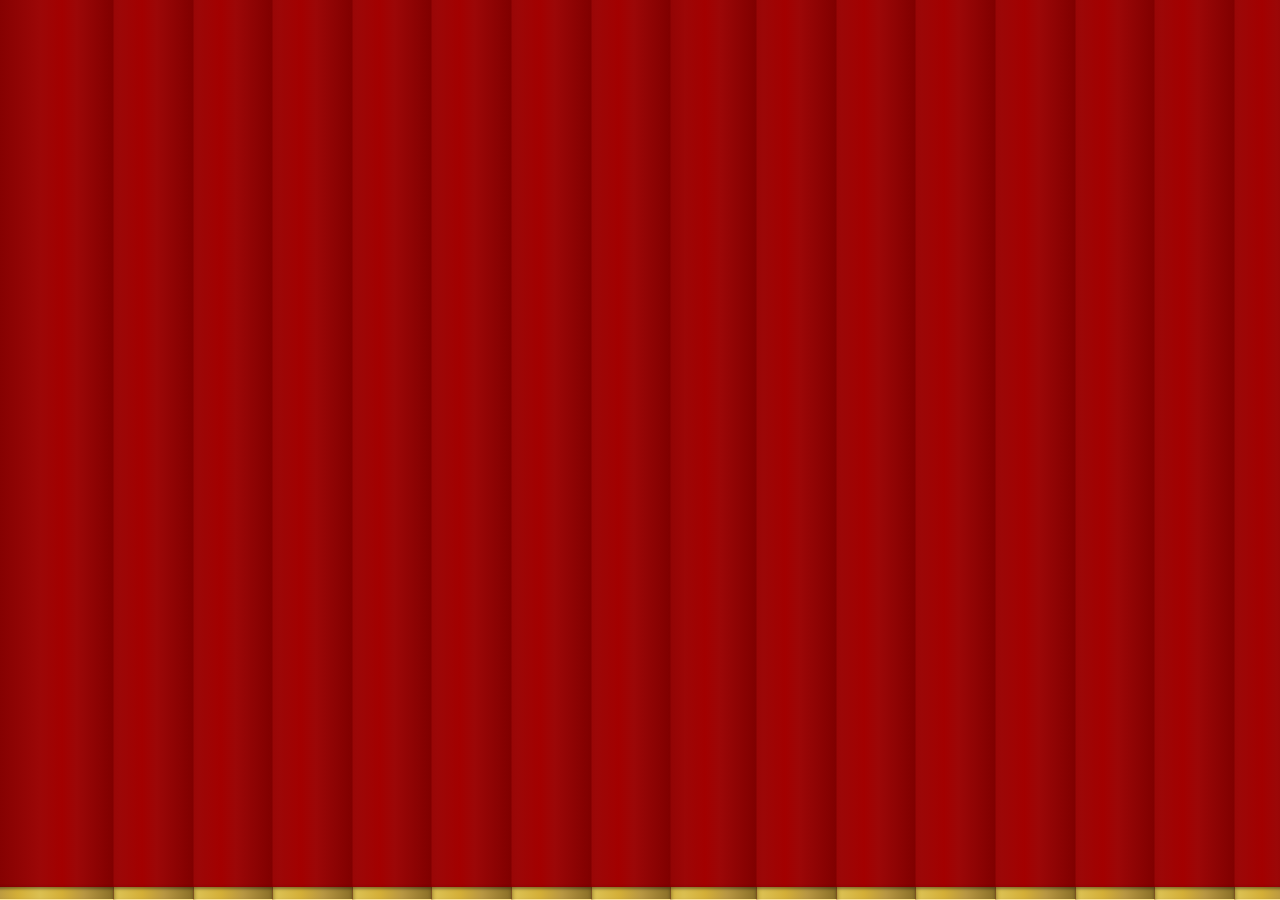
<file: William_Ellena_PW22_Codici_sorg _DB/Codici_Sorg/Font-end/index.html>
<!DOCTYPE html>
<html lang="it">

<head>
    <meta charset="UTF-8">
    <meta name="viewport" content="width=device-width, initial-scale=1.0">
    <title>ArsNova</title>
    <link rel="stylesheet" href="./css/style.css">
    <link rel="stylesheet" href="./css/eventi.css">
    <link rel="stylesheet" href="./css/prenotazioni.css">
    <link rel="stylesheet" href="./css/profilo.css">
    <link rel="stylesheet" href="./css/notifica_conf.css">
</head>

<body>
    <div id="siparioContenitore">
        <div id="tendaSinistra" class="tenda"></div>

        <div id="authBox">
            <form id="moduloLoginSchema" class="moduloAccesso">
                <h2>Accedi</h2>
                <input type="email" id="loginEmail" required placeholder="La tua Email">
                <input type="password" id="loginPassword" required placeholder="La tua Password">
                <div class="casellaSpunta" style="margin-top: 0.5rem; border: none; padding: 0;">
                    <input type="checkbox" id="checkMostraLogin" onclick="togglePassword('loginPassword')">
                    <label for="checkMostraLogin">Mostra caratteri</label>
                </div>
                <button type="submit" class="btnRustico btnInvia">Accedi</button>
                <div class="contenitoreCambioAccesso">
                    <p class="invitoAccesso">Non hai ancora un profilo?</p>
                    <button type="button" class="btnCambiaAccesso" onclick="mostraFormReg()">Registrati Qui</button>
                </div>
            </form>
            <form id="moduloRegistrazioneSchema" class="moduloAccesso nascosto">
                <h2>Nuovo Visitatore</h2>
                <input type="text" id="regNome" required placeholder="Nome e Cognome">
                <input type="email" id="regEmail" required placeholder="Email">
                <input type="password" id="regPassword" required placeholder="Scegli Password">
                <div class="casellaSpunta" style="margin-top: 0.5rem; border: none; padding: 0;">
                    <input type="checkbox" id="checkMostraReg" onclick="togglePassword('regPassword')">
                    <label for="checkMostraReg">Mostra caratteri</label>
                </div>
                <label for="regDataNascita">Data di Nascita</label>
                <input type="date" id="regDataNascita" required>
                <div class="gruppoModulo">
                    <label for="regSesso">Genere</label>
                    <select id="regSesso" required>
                        <option value="">Seleziona...</option>
                        <option value="M">Maschio</option>
                        <option value="F">Femmina</option>
                        <option value="ALTRO">Altro</option>
                    </select>
                </div>
                <div class="casellaSpunta">
                    <input type="checkbox" id="regStudente">
                    <label for="regStudente">Sono uno Studente</label>
                </div>
                <button type="submit" class="btnRustico btnRustico">Crea Account</button>
                <div class="contenitoreCambioAccesso">
                    <p class="invitoAccesso">Hai già un account registrato?</p>
                    <button type="button" class="btnCambiaAccesso" onclick="mostraFormLogin()">Accedi al
                        Profilo
                    </button>
                </div>
            </form>
        </div>

        <div id="tendaDestra" class="tenda"></div>
    </div>

    <div id="stanzaMuseo">
        <div class="ambiente3d">
            <div class="superficie soffitto">
            </div>
        </div>
        <div class="superficie pavimentoParquet"></div>
        <div class="superficie pareteLaterale sinistra"></div>
        <div class="superficie pareteLaterale destra"></div>

        <div class="pareteLuci">
            <main class="pareteFondo">
                <div class="guscioMuseo">
                    <header class="testataMuseo">
                        <div class="logoMuseo" aria-label="ArsNova">
                            <img src="./icone/logo.png" alt="ArsNova">
                        </div>
                        <button type="button" class="btnMenu" id="btnMenuMobile"
                            aria-label="Apri menu" aria-expanded="false">
                            <span aria-hidden="true">☰</span>
                        </button>
                        <nav class="menuNav" id="mainNavbar">
                            <ul class="linkMenu" id="menuLinks">
                                <li class="soloUtente nascosto">
                                    <a href="#" class="voceMenu attivo" onclick="mostraPagina('paginaMostre')">Eventi</a>
                                </li>
                                <li class="soloUtente nascosto">
                                    <a href="#" class="voceMenu"
                                        onclick="mostraPagina('paginaPrenotazioni'); caricaStoricoUtente();">I Miei
                                        Biglietti</a>
                                </li>
                                <li class="soloUtente nascosto">
                                    <a href="#" class="voceMenu"
                                        onclick="mostraPagina('paginaProfilo'); visualizzaProfilo();">Profilo
                                    </a>
                                </li>
                                <li class="soloAdmin nascosto">
                                    <a href="admin.html" class="voceMenu etichettaUtente"
                                        style="color:var(--testo-oro);">Pannello Admin
                                    </a>
                                </li>
                                <li class="soloUtente nascosto">
                                    <a href="#" class="voceMenu testoPericolo btnLogout"
                                        id="btnLogoutClick">Logout
                                    </a>
                                </li>
                                <li class="btnAccedi soloOspite"
                                    onclick="apriSiparioPerAuth()" style="cursor: pointer;">
                                    <a class="voceMenu" style="pointer-events: none;">
                                        Accedi / Registrati
                                    </a>
                                </li>
                            </ul>
                        </nav>
                    </header>
                    <section id="paginaMostre" class="pagina">

                        <div class="testataHero">
                            <h1>Eventi disponibili</h1>
                            <p>Prenota il tuo prossimo evento!</p>
                        </div>

                        <div class="barraFiltri">
                            <div class="campoFiltro">
                                <label for="campoTitolo">Inserisci titolo</label>
                                <input type="text" id="campoTitolo" placeholder="Es. Mostra Egizia...">
                            </div>
                            <div class="campoFiltro">
                                <label for="campoLuogo">Sala</label>
                                <input type="text" id="campoLuogo" placeholder="Es. Sala A...">
                            </div>
                            <div class="campoFiltro">
                                <label for="campoPrezzo">Prezzo Massimo</label>
                                <input type="number" id="campoPrezzo" min="0" placeholder="Inserisci budget">
                            </div>
                            <button id="btnCerca" class="btnCerca">Applica Filtri</button>

                            <div id="contenitoreEventi" class="grigliaEventi"></div>
                        </div>

                    </section>


                    <section id="paginaCheckout" class="pagina nascosto">
                        <div class="schedaPagamento">

                            <button class="btnIndietro" onclick="mostraPagina('paginaMostre')">
                                Torna alle mostre
                            </button>

                            <h2 class="titoloOro">Riepilogo Ordine</h2>


                            <div class="riepilogoEvento">
                                <h3 id="checkoutTitoloEvento">Nome Evento</h3>
                                <p id="checkoutLuogoEvento" class="dettaglio">Luogo</p>
                                <p id="checkoutDataEvento" class="dettaglio">Data</p>
                                <p class="prezzoBase">
                                    Prezzo Base: € <span id="checkoutPrezzoBase">0.00</span>
                                </p>
                            </div>


                            <form id="moduloTransazioneCheckout" class="moduloPagamento">

                                <div class="gruppoModulo">
                                    <label for="checkoutQuantita">Numero di Ingressi / Posti</label>
                                    <input type="number" id="checkoutQuantita" value="1" min="1" max="10"
                                        oninput="ricalcolaTotaleCheckout()">
                                </div>

                                <div class="gruppoModulo">
                                    <label for="checkoutMetodo">Metodo di Pagamento</label>
                                    <select id="checkoutMetodo" required>
                                        <option value="Carta di Credito">Carta di Credito</option>
                                        <option value="PayPal">PayPal</option>
                                        <option value="CASSA" id="optPagamentoCassa" class="nascosto">Paga in contanti
                                            cassa
                                        </option>
                                    </select>
                                </div>

                                <div class="gruppoModulo">
                                    <label for="checkoutNota">Note Aggiuntive</label>
                                    <textarea id="checkoutNota" rows="2"
                                        placeholder="Note per l'operatore di sala..."></textarea>
                                </div>


                                <div class="bloccoTotale">
                                    <p class="totaleTesto">
                                        Totale: € <span id="checkoutPrezzoFinale">0.00</span>
                                    </p>

                                    <small id="checkoutBadgeSconto" class="sconto nascosto">
                                        Sconto studente: Riduzione -20%
                                    </small>
                                </div>

                                <button type="submit" class="btnPagamento">Paga</button>
                            </form>
                        </div>
                    </section>


                    <section id="paginaPrenotazioni" class="pagina nascosto">

                        <div class="scheda schedaMostra riquadroProfilo"
                            style="margin: 0 auto; padding: 30px;">

                            <div class="testataScheda testoSinistra" style="margin-bottom: 20px;">
                                <h2 class="titoloMostra titoloAdmin" style="text-align: left;">
                                    I tuoi biglietti                                    
                                </h2>
                                <p class="testoSezione" style="text-align: left; margin-top: 8px; margin-bottom: 0;">
                                    Gestione dei biglietti acquistati.
                                </p>
                            </div>


                            <div id="tabellaStoricoContenitore" class="contenitoreTabella">

                            </div>

                        </div>
                    </section>


                    <section id="paginaProfilo" class="pagina nascosto">

                        <div class="centraturaProfilo">
                            <div class="schedaProfilo">


                                <div class="scheda schedaMostra riquadroProfilo">
                                    <div class="testataScheda testoSinistra">
                                        <h2 class="titoloMostra titoloAdmin">Scheda Utente</h2>
                                    </div>


                                    <div class="riepilogoEvento riepilogoAnagrafica">
                                        <p class="dettaglio infoProfilo">
                                            <strong>Nome utente:</strong> <span id="profNome">...</span>
                                        </p>
                                        <p class="dettaglio infoProfilo cellaEmail">
                                            <strong>E-mail:</strong> <span id="profEmail">...</span>
                                        </p>
                                        <p class="dettaglio infoProfilo">
                                            <strong>Età Calcolata:</strong> <span id="profEta">...</span>
                                        </p>
                                        <p class="dettaglio infoProfilo">
                                            <strong>Genere:</strong> <span id="profSesso">...</span>
                                        </p>
                                        <p class="prezzoBase rigaTariffa">
                                            <strong>Inquadramento Tariffario:</strong>
                                            <span id="profStato">...</span>
                                        </p>
                                    </div>
                                </div>


                                <div class="scheda schedaMostra spazioScheda riquadroProfilo">
                                    <div class="testataScheda">
                                        <h3 class="titoloMostra">Modifica Profilo</h3>
                                    </div>

                                    <form id="moduloModificaProfilo" class="moduloPagamento">
                                        <div class="gruppoModulo">
                                            <label for="modificaNome">Nuovo nome</label>
                                            <input type="text" id="modificaNome" required>
                                        </div>

                                        <div class="gruppoModulo">
                                            <label for="modificaDataNascita">Nuova data di Nascita</label>
                                            <input type="date" id="modificaDataNascita" required>
                                        </div>
                                        <div class="gruppoModulo">
                                            <label for="modificaPassword">Nuova Password di Accesso (Opzionale)</label>
                                            <input type="password" id="modificaPassword"
                                                placeholder="Lascia vuoto se invariata">
                                            <div class="layoutSpunta">
                                                <input type="checkbox" id="checkMostraNuova"
                                                    onclick="togglePassword('modificaPassword')">
                                                <label for="checkMostraNuova">Mostra caratteri</label>
                                            </div>
                                        </div>
                                        <div class="gruppoModulo bloccoPwd">
                                            <label for="modificaPasswordAttuale">Password
                                                (Obbligatoria)</label>
                                            <input type="password" id="modificaPasswordAttuale" required
                                                placeholder="Inserisci la password corrente per autorizzare">
                                            <div class="layoutSpunta">
                                                <input type="checkbox" id="checkMostraAttuale"
                                                    onclick="togglePassword('modificaPasswordAttuale')">
                                                <label for="checkMostraAttuale">Mostra caratteri</label>
                                            </div>
                                        </div>
                                        <div class="layoutSpunta">
                                            <input type="checkbox" id="modificaStudente">
                                            <label for="modificaStudente">
                                                Sono uno studente
                                            </label>
                                        </div>
                                        <button type="submit" class="btnPagamento">Salva Modifiche</button>
                                        <div class="bloccoTotale">
                                            <h3 class="titoloOro">ATTENZIONE</h3>
                                            <p class="testoSezione">
                                                Eliminando l'account verranno cancellati tutti i dati
                                            </p>
                                            <button type="button" id="btnEliminaMioAccount" class="btnPagamento">
                                                Elimina Account
                                            </button>
                                        </div>
                                    </form>
                                </div>
                            </div>
                        </div>
                    </section>
                </div>
            </main>
            <div class="gruppoFaretti gruppoFarettiOverlay" aria-hidden="true">
                <div class="luceSoffitto"></div>
                <div class="luceSoffitto"></div>
                <div class="luceSoffitto"></div>
                <div class="luceSoffitto"></div>
            </div>
        </div>
    </div>
    <div id="notificheContenitore"></div>
    <div id="customModale" class="modalScuro nascosto">
        <div class="contenutoModal" id="modaleDinamicaCorpo">
        </div>
    </div>
    <script src="./js/animations.js"></script>
    <script src="./js/auth.js"></script>
    <script src="./js/app.js"></script>
</body>

</html>
</file>
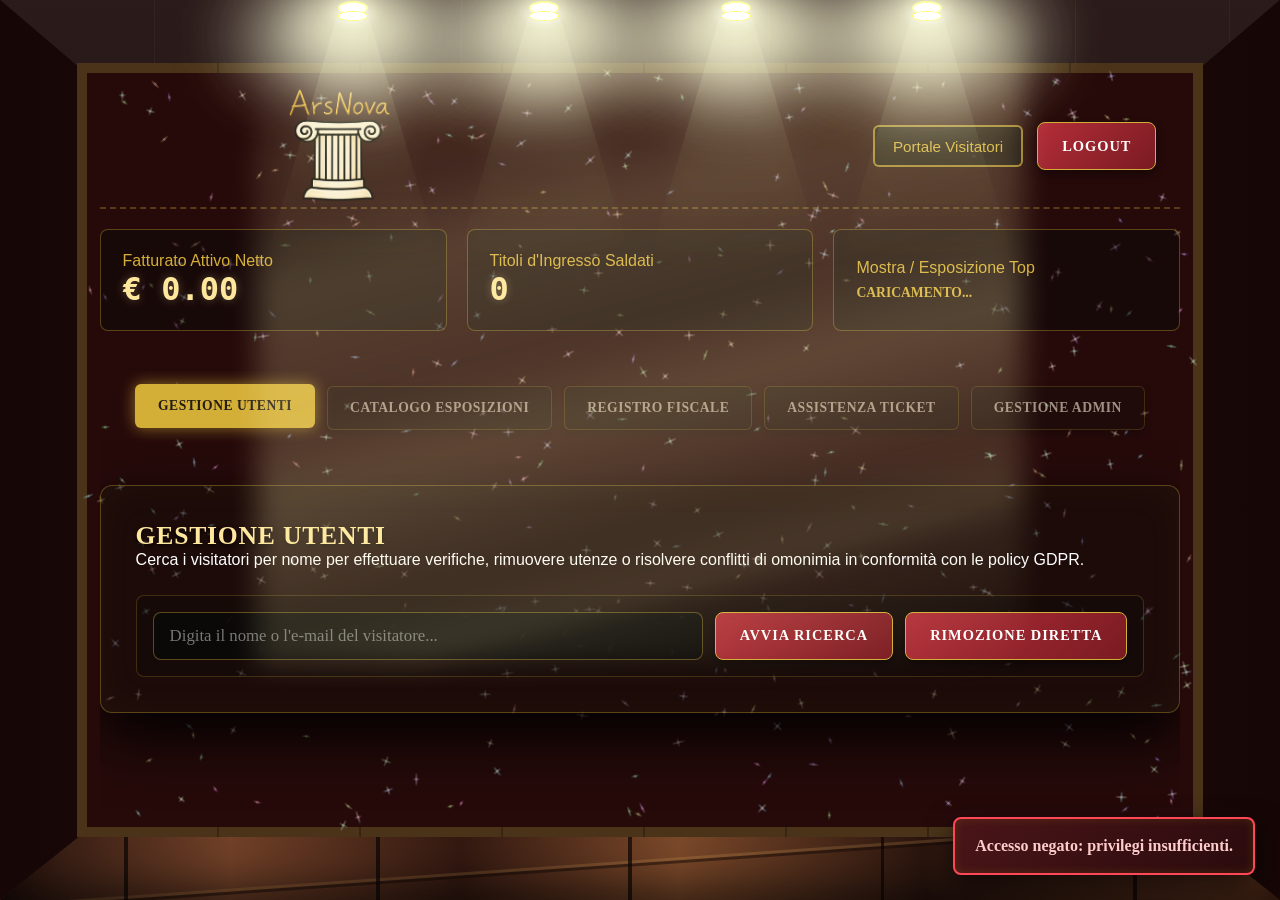
<file: William_Ellena_PW22_Codici_sorg _DB/Codici_Sorg/Font-end/admin.html>
<!DOCTYPE html>
<html lang="it">

<head>
    <meta charset="UTF-8">
    <meta name="viewport" content="width=device-width, initial-scale=1.0">
    <title>ArsNova - Pannello Gestione Admin</title>

    <link rel="stylesheet" href="./css/style.css">
    <link rel="stylesheet" href="./css/admin.css">
    <link rel="icon" href="data:,">
</head>

<body>
    <div id="stanzaMuseo">
        <div class="ambiente3d">
            <div class="superficie soffitto">
            </div>
            <div class="superficie pavimentoParquet"></div>
            <div class="superficie pareteLaterale sinistra"></div>
            <div class="superficie pareteLaterale destra"></div>
            <div class="pareteLuci">


                <main class="pareteFondo">
                    <div class="guscioMuseo" style="overflow: auto;">
                        <header class="testataMuseo">
                            <div class="logoMuseo logoAdmin" aria-label="ArsNova">
                                <img src="./icone/logo.png" alt="ArsNova">
                            </div>
                            <ul class="linkMenu menuAdmin">
                                <li>
                                    <a href="index.html" class="voceMenu">Portale Visitatori</a>
                                </li>
                                <li>
                                    <a href="#" class="voceMenu etichettaUtente btnLogout"
                                        id="btnLogoutAdminClick">Logout</a>
                                </li>
                            </ul>
                        </header>

                        <section class="barraFiltri grigliaIndicatori">
                            <div class="campoFiltro riquadroIndicatore">
                                <label class="testoStatistiche">Fatturato Attivo Netto</label>
                                <span id="kpiIncassoTotale" class="valoreIndicatoreVerde">€ 0.00</span>
                            </div>
                            <div class="campoFiltro riquadroIndicatore">
                                <label class="testoStatistiche">Titoli d'Ingresso Saldati</label>
                                <span id="kpiBigliettiTotali" class="valoreIndicatoreOro">0</span>
                            </div>
                            <div class="campoFiltro riquadroIndicatore">
                                <label class="testoStatistiche">Mostra / Esposizione Top</label>
                                <span id="kpiMostraTop" class="testoIndicatore">Caricamento...</span>
                            </div>
                        </section>

                        <div id="globaleAdmin">
                            <div class="sistemaAdmin">
                                <input type="radio" name="admin-tabs" id="attivatoreModerazione" checked
                                    class="radioAdmin">
                                <input type="radio" name="admin-tabs" id="attivatoreCatalogo" class="radioAdmin">
                                <input type="radio" name="admin-tabs" id="attivatoreRegistro" class="radioAdmin">
                                <input type="radio" name="admin-tabs" id="attivatoreAssistenza" class="radioAdmin">
                                <input type="radio" name="admin-tabs" id="attivatoreCollaboratori"
                                    class="radioAdmin">

                                <nav class="barraFiltri menuSchedeAdmin">
                                    <label for="attivatoreModerazione" class="btnCerca etichettaScheda">
                                        Gestione Utenti
                                    </label>
                                    <label for="attivatoreCatalogo" class="btnCerca etichettaScheda">Catalogo
                                        Esposizioni</label>
                                    <label for="attivatoreRegistro" class="btnCerca etichettaScheda">Registro
                                        Fiscale</label>
                                    <label for="attivatoreAssistenza"
                                        class="btnCerca etichettaScheda">Assistenza
                                        Ticket</label>
                                    <label for="attivatoreCollaboratori" class="btnCerca etichettaScheda">Gestione
                                        Admin</label>
                                </nav>

                                <div class="contenitorePannelliAdmin">

                                    <section id="pannelloModerazione"
                                        class="scheda schedaMostra pannelloAdmin">
                                        <div class="testataScheda testoSinistra">
                                            <h2 class="titoloMostra titoloAdmin">Gestione Utenti</h2>
                                            <p class="descrizioneMostra">Cerca i visitatori per nome per effettuare
                                                verifiche,
                                                rimuovere utenze o risolvere conflitti di omonimia in conformità con le
                                                policy
                                                GDPR.</p>
                                        </div>

                                        <div class="barraOperazioni">
                                            <div class="campoFiltro campoElastico">
                                                <input type="text" id="campoEliminaUtenteUniversale"
                                                    placeholder="Digita il nome o l'e-mail del visitatore...">
                                            </div>
                                            <button id="btnAdminCercaUtente" class="btnCerca">Avvia
                                                Ricerca</button>
                                            <button id="btnAdminEliminaUtente"
                                                class="btnPagamento btnPericoloVelluto">Rimozione Diretta</button>
                                        </div>

                                        <div id="boxCollisioneOmonimia" class="nascosto riquadroCollisione">
                                            <p class="avvisoCollisione">Rilevati casi di omonimia nel database.
                                                Seleziona
                                                l'account specifico dal menu:</p>
                                            <div class="contenitoreSelettore">
                                                <select id="selectUtenteCollisione"
                                                    class="selettoreAdmin"></select>
                                                <button id="btnAdminRisolviCollisione"
                                                    class="btnCerca btnOro">Conferma Eliminazione
                                                    Mirata</button>
                                            </div>
                                        </div>

                                        <div id="contenitoreRisultatiRicercaUtenti"
                                            class="nascosto contenitoreTabella">
                                            <table class="tabellaAdmin">
                                                <thead>
                                                    <tr>
                                                        <th>Matricola</th>
                                                        <th>Nominativo</th>
                                                        <th>Indirizzo E-mail</th>
                                                        <th>Sesso</th>
                                                        <th>Inquadramento</th>
                                                        <th>Comandi</th>
                                                    </tr>
                                                </thead>
                                                <tbody id="corpoRisultatiRicercaUtenti"></tbody>
                                            </table>
                                        </div>
                                    </section>

                                    <section id="pannelloCatalogo" class="scheda schedaMostra pannelloAdmin">
                                        <div class="testataScheda testataSpaziata">
                                            <h2 class="titoloMostra titoloAdmin">Catalogo delle
                                                Esposizioni
                                            </h2>
                                            <button id="btnApriModaleNuovo" class="btnCerca btnOro">+
                                                Aggiungi Nuova Mostra</button>
                                        </div>
                                        <p class="descrizioneMostra testoSinistra">Inserisci, modifica o rimuovi i
                                            record
                                            dei
                                            singoli eventi museali e delle esposizioni d'arte.</p>

                                        <div class="contenitoreTabella">
                                            <table class="tabellaAdmin">
                                                <thead>
                                                    <tr>
                                                        <th>Codice</th>
                                                        <th>Titolo dell'Evento</th>
                                                        <th>Tipologia</th>
                                                        <th>Data Mostra</th>
                                                        <th>Sala / Luogo</th>
                                                        <th>Capienza Posti</th>
                                                        <th>Tariffa Base</th>
                                                        <th>Azioni Consentite</th>
                                                    </tr>
                                                </thead>
                                                <tbody id="corpoCrudEventi"></tbody>
                                            </table>
                                        </div>
                                    </section>

                                    <section id="pannelloRegistro" class="scheda schedaMostra pannelloAdmin">
                                        <div class="testataScheda testoSinistra">
                                            <h2 class="titoloMostra titoloAdmin">Registro Fiscale e
                                                Transazioni
                                            </h2>
                                            <p class="descrizioneMostra">Tracciamento analitico dei flussi contabili e
                                                dello
                                                stato
                                                di incasso dei titoli d'acquisto della galleria.</p>
                                        </div>

                                        <div class="contenitoreTabella">
                                            <table class="tabellaAdmin">
                                                <thead>
                                                    <tr>
                                                        <th>Ricevuta</th>
                                                        <th>Prenotazione</th>
                                                        <th>Acquirente</th>
                                                        <th>Corrispettivo</th>
                                                        <th>Canale</th>
                                                        <th>Codice Transazione</th>
                                                        <th>Stato Contabile</th>
                                                        <th>Mostra Associata</th>
                                                    </tr>
                                                </thead>
                                                <tbody id="corpoRegistroPagamenti"></tbody>
                                            </table>
                                        </div>
                                    </section>

                                    <section id="pannelloAssistenza"
                                        class="scheda schedaMostra pannelloAdmin">
                                        <div class="testataScheda testoSinistra">
                                            <h2 class="titoloMostra titoloAdmin">Assistenza
                                                Prenotazioni e
                                                Biglietteria</h2>
                                            <p class="descrizioneMostra">Cerca i biglietti dei visitatori ed esegui
                                                revoche
                                                manuali d'ufficio per liberare tempestivamente i posti.</p>
                                        </div>

                                        <div class="riquadroFiltri">
                                            <div class="campoFiltro campoAssistenza">
                                                <label>E-mail Visitatore</label>
                                                <input type="text" id="cercaPrenEmail" placeholder="Cerca email...">
                                            </div>
                                            <div class="campoFiltro campoAssistenza">
                                                <label>Titolo dell'Esposizione</label>
                                                <input type="text" id="cercaPrenEvento" placeholder="Cerca mostra...">
                                            </div>
                                            <button id="btnCercaPrenotazioni" class="btnCerca">Filtra
                                                Ticket</button>
                                        </div>

                                        <div class="contenitoreTabella">
                                            <table class="tabellaAdmin">
                                                <thead>
                                                    <tr>
                                                        <th>Ticket</th>
                                                        <th>Account Visitatore</th>
                                                        <th>Mostra Richiesta</th>
                                                        <th>Tariffa</th>
                                                        <th>Quantità</th>
                                                        <th>Stato Titolo</th>
                                                        <th>Azioni Riservate</th>
                                                    </tr>
                                                </thead>
                                                <tbody id="corpoCustomerServicePrenotazioni"></tbody>
                                            </table>
                                        </div>
                                    </section>

                                    <section id="pannelloCollaboratori" class="pannelloAdmin corniceParete">

                                        <div class="testataParete">
                                            <h2 class="titoloParete">Pannello Gestione Admin</h2>
                                            <p class="descrizioneParete">
                                                Gestione degli operatori, degli accessi e dei livelli autorizzativi.
                                            </p>
                                        </div>

                                        <form id="moduloCreaSottoadmin" class="moduloStaff">
                                            <h3 class="sottotitoloAntico">Registra Nuovo Collaboratore</h3>

                                            <div class="grigliaOperatori">
                                                <div class="campoFiltro">
                                                    <label for="adminNome">Nome Operatore</label>
                                                    <input type="text" id="adminNome" placeholder="Nome completo"
                                                        required>
                                                </div>

                                                <div class="campoFiltro">
                                                    <label for="adminEmail">E-mail Istituzionale</label>
                                                    <input type="email" id="adminEmail" placeholder="nome@museo.it"
                                                        required>
                                                </div>

                                                <div class="campoFiltro">
                                                    <label for="adminPassword">Password di Accesso</label>
                                                    <input type="password" id="adminPassword" placeholder="********"
                                                        required>
                                                </div>

                                                <div class="campoFiltro">
                                                    <label for="adminPermessi">Livello Autorizzativo</label>
                                                    <select id="adminPermessi" class="selettoreAdmin">
                                                        <option value="LETTURA">Sola LETTURA</option>
                                                        <option value="MODERATORE">MODERATORE</option>
                                                        <option value="TOTALE">Controllo TOTALE (Supremo)</option>
                                                    </select>
                                                </div>
                                            </div>

                                            <button type="submit" class="btnPagamento btnStaff">
                                                Aggiungi Admin
                                            </button>
                                        </form>

                                        <div class="contenitoreTabella">
                                            <table class="tabellaAdmin">
                                                <thead>
                                                    <tr>
                                                        <th>Matricola</th>
                                                        <th>Operatore</th>
                                                        <th>E-mail</th>
                                                        <th>Livello Autorizzativo</th>
                                                        <th>Azioni</th>
                                                    </tr>
                                                </thead>
                                                <tbody id="corpoGestionePersonale">
                                                </tbody>
                                            </table>
                                        </div>
                                    </section>

                                </div>
                            </div>

                            <div id="modaleEventoCrud" class="modalScuro nascosto">
                                <div class="contenutoModal scheda schedaMostra moduloAllineato">
                                    <button id="btnChiudiModale" class="btnChiudiDescrizione" type="button">X</button>
                                    <div class="testataScheda">
                                        <h2 id="modaleTitoloAzione" class="titoloMostra">Gestione Record
                                            Esposizione
                                        </h2>
                                    </div>
                                    <form id="moduloEventoAdmin" class="moduloPagamento spazioModal">
                                        <input type="hidden" id="moduloEventoId">
                                        <input type="hidden" id="moduloEventoPostiDisponibili">

                                        <div class="gruppoModulo">
                                            <label>Titolo della Mostra</label>
                                            <input type="text" id="moduloEventoTitolo" required>
                                        </div>
                                        <div class="gruppoModulo">
                                            <label>Descrizione Analitica</label>
                                            <textarea id="moduloEventoDescrizione" rows="3" required></textarea>
                                        </div>
                                        <div class="gruppoModulo">
                                            <label>Categoria / Tipo Evento</label>
                                            <select id="moduloEventoTipo" class="selettoreAdmin">
                                                <option value="MOSTRA">MOSTRA INTERNA</option>
                                                <option value="SPECIALE">EVENTO SPECIALE</option>
                                                <option value="WORKSHOP">CONFERENZA / WORKSHOP</option>
                                            </select>
                                        </div>
                                        <div class="gruppoModulo">
                                            <label>Pianificazione Data</label>
                                            <input type="date" id="moduloEventoData" required>
                                        </div>
                                        <div class="gruppoModulo">
                                            <label>Ubicazione / Padiglione</label>
                                            <input type="text" id="moduloEventoLuogo" required>
                                        </div>
                                        <div class="gruppoModulo">
                                            <label>Capienza Posti Totale (Sala)</label>
                                            <input type="number" id="moduloEventoPosti" required>
                                        </div>
                                        <div class="gruppoModulo">
                                            <label>Tariffa Biglietto Base (€)</label>
                                            <input type="number" id="moduloEventoPrezzo" step="0.01" required>
                                        </div>
                                        <div class="gruppoModulo casellaSpunta">
                                            <input type="checkbox" id="moduloEventoCassa">
                                            <label for="moduloEventoCassa">Abilita
                                                pagamento in cassa</label>
                                        </div>
                                        <button type="submit" class="btnPagamento">Salva Configurazione</button>
                                    </form>
                                </div>
                            </div>
                        </div>
                    </div>
                </main>
                <div class="gruppoFaretti gruppoFarettiOverlay" aria-hidden="true">
                    <div class="luceSoffitto"></div>
                    <div class="luceSoffitto"></div>
                    <div class="luceSoffitto"></div>
                    <div class="luceSoffitto"></div>
                </div>
            </div>

        </div>
    </div>
    <div id="notificheContenitore"></div>
    <script src="js/animations.js"></script>
    <script src="js/admin.js"></script>
    <script src="js/auth.js"></script>
</body>

</html>
</file>
<file: William_Ellena_PW22_Codici_sorg _DB/Codici_Sorg/Font-end/css/style.css>
:root {
    --colore-velluto: #800000;
    --velluto-luce: #a30000;
    --velluto-ombra: #4d0000;
    --legno-stalla: #382c20;
    --legno-scuro: #241c15;
    --legno-chiaro: #5c4033;
    --oro-rustico: #d4af37;
    --testo-oro: #ffe89e;
}

@media (min-width: 769px) {
    #stanzaMuseo {
        overflow: hidden;
        perspective: none;
        transform-style: flat;
    }

    #stanzaMuseo .ambiente3d {
        position: absolute;
        inset: 0;
        width: 100%;
        height: 100%;
        transform: none;
        transform-style: flat;
    }

    #stanzaMuseo .superficie {
        top: 0;
        left: 0;
        width: 100%;
        height: 100%;
        transform: none;
        transform-style: flat;
    }

    #stanzaMuseo .soffitto {
        z-index: 2;
        clip-path: polygon(0 0, 100% 0, 84% 18%, 16% 18%);
        background: repeating-linear-gradient(90deg, rgba(255, 232, 158, 0.04) 0 1px, transparent 1px 12%), linear-gradient(#2b1b1b, #120c0c);
    }

    #stanzaMuseo .pavimentoParquet {
        z-index: 2;
        clip-path: polygon(15% 82%, 85% 82%, 100% 100%, 0 100%);
        background: repeating-linear-gradient(90deg, transparent 0 9.8%, rgba(9, 4, 3, 0.5) 9.8% 10%), repeating-linear-gradient(176deg, transparent 0 52px, rgba(255, 196, 100, 0.08) 53px 55px), linear-gradient(to top, #4b2617, #1c0f0a);
    }

    #stanzaMuseo .pareteLaterale.sinistra {
        z-index: 2;
        clip-path: polygon(0 0, 16% 18%, 16% 82%, 0 100%);
        background: linear-gradient(to right, #120303, #3a1210 78%, #1a0707);
    }

    #stanzaMuseo .pareteLaterale.destra {
        z-index: 2;
        clip-path: polygon(100% 0, 100% 100%, 84% 82%, 84% 18%);
        background: linear-gradient(to left, #120303, #3a1210 78%, #1a0707);
    }

    #stanzaMuseo .pareteLuci {
        top: 18%;
        left: 16%;
        width: 68%;
        height: 64%;
        padding: 0;
        transform: none;
        overflow: visible;
        z-index: 3;
    }

    #stanzaMuseo .pareteFondo {
        position: relative;
        inset: auto;
        width: 100%;
        height: 100%;
        padding: 0;
        transform: none;
        overflow: hidden;
        background: transparent;
    }

    #stanzaMuseo .gruppoFaretti {
        position: absolute;
        top: 5%;
        left: 16%;
        width: 68%;
        height: 25%;
        padding: 0;
        margin: 0;
        transform: none;
        transform-style: flat;
        align-items: flex-start;
        overflow: visible;
        z-index: 4;
    }

    #stanzaMuseo .gruppoFarettiOverlay {
        position: absolute;
        top: 3%;
        left: 16%;
        width: 68%;
        height: 25%;
        z-index: 10 !important;
        pointer-events: none;
    }

    #stanzaMuseo .luceSoffitto {
        position: relative;
        width: 30px;
        height: 14px;
        transform: none;
        z-index: 1;
        box-shadow: 0 0 16px 6px rgba(255, 232, 158, 0.42), inset 0 0 7px rgba(255, 255, 255, 0.8);
    }

    #stanzaMuseo .luceSoffitto::before {
        content: "";
        position: absolute;
        top: 8px;
        left: 50%;
        width: 210px;
        height: 300px;
        transform: translateX(-50%);
        clip-path: polygon(42% 0, 58% 0, 100% 100%, 0 100%);
        background: linear-gradient(to bottom, rgba(255, 238, 174, 0.2), rgba(255, 218, 120, 0.035) 58%, transparent);
        filter: blur(10px);
        pointer-events: none;
        z-index: -1;
    }

    #stanzaMuseo .gruppoFarettiOverlay {
        top: -8% !important;
        left: 16% !important;
        width: 68% !important;
        height: 60% !important;
        z-index: 50 !important;
        isolation: isolate;
        overflow: visible !important;
    }

    #stanzaMuseo .gruppoFarettiOverlay::before {
        content: "";
        position: absolute;
        top: 14px;
        left: 0;
        width: 100%;
        height: 420px;
        z-index: 0;
        pointer-events: none;
        background:
            linear-gradient(165deg, transparent 0 8%, rgba(255, 238, 174, 0.12) 17%, transparent 33%),
            linear-gradient(165deg, transparent 24%, rgba(255, 238, 174, 0.12) 33%, transparent 49%),
            linear-gradient(165deg, transparent 48%, rgba(255, 238, 174, 0.12) 57%, transparent 73%),
            linear-gradient(165deg, transparent 72%, rgba(255, 238, 174, 0.12) 81%, transparent 97%);
        filter: blur(14px);
    }

    #stanzaMuseo .gruppoFarettiOverlay::before {
        content: "";
        position: absolute;
        top: 10px;
        left: 0;
        width: 100%;
        height: 360px;
        pointer-events: none;
        z-index: 0;
        background:
            linear-gradient(166deg, transparent 0 10%, rgba(255, 238, 174, 0.08) 18%, transparent 38%),
            linear-gradient(166deg, transparent 27%, rgba(255, 238, 174, 0.08) 35%, transparent 55%),
            linear-gradient(166deg, transparent 45%, rgba(255, 238, 174, 0.08) 53%, transparent 73%),
            linear-gradient(166deg, transparent 64%, rgba(255, 238, 174, 0.08) 72%, transparent 92%);
        filter: blur(12px);
    }

    #stanzaMuseo .gruppoFarettiOverlay .luceSoffitto {
        position: relative;
        z-index: 1;
        box-shadow: 0 0 16px 6px rgba(255, 232, 158, 0.42), inset 0 0 7px rgba(255, 255, 255, 0.8);
    }

    #stanzaMuseo .gruppoFarettiOverlay .luceSoffitto::before {
        z-index: 2 !important;
        display: block;
        opacity: 1;
        background: linear-gradient(to bottom, rgba(255, 238, 174, 0.2), rgba(255, 218, 120, 0.035) 58%, transparent);
        filter: blur(10px);
    }
}

@media (min-width: 520px) and (max-width: 768px) {
    #contenitoreEventi.grigliaEventi {
        grid-template-columns: repeat(2, minmax(0, 1fr));
        gap: 14px;
        padding: 12px 0;
    }

    #contenitoreEventi .schedaMostra {
        min-width: 0;
        max-width: none;
        border-width: 12px;
        padding: 12px;
    }
}

* {
    margin: 0;
    padding: 0;
    box-sizing: border-box;
    scrollbar-width: auto;
}

.nascosto,
.nascosto {
    display: none;
}

@media (min-width: 769px) {
    body {
        font-family: 'Segoe UI', Tahoma, Geneva, Verdana, sans-serif;
        background-color: #000;
        color: #fff;
        overflow: hidden;
        width: 100vw;
        height: 100vh;
    }

    .guscioMuseo {
        display: flex;
        flex-direction: column;
        width: 100%;
        height: 100vh;
        overflow: hidden;
    }

    #stanzaMuseo {
        flex: 1;
        width: 100%;
        height: 100vh;
        overflow: hidden;
        display: flex;
        position: relative;
        justify-content: center;
        align-items: center;
        perspective: 6000px;
        perspective-origin: center center;
        transform-style: preserve-3d;
    }

    .ambiente3d {
        position: relative;
        width: 900px;
        height: 900px;
        transform-style: preserve-3d;
    }

    .superficie {
        position: absolute;
        width: 100vw;
        height: 100vh;
        top: 50%;
        left: 50%;
        pointer-events: none;
        backface-visibility: hidden;
    }

    .pagina,
    #paginaMostre,
    #paginaProfilo,
    #paginaPrenotazioni,
    #globaleAdmin,
    #paginaCheckout {
        width: 100%;
        height: 100%;
        max-height: calc(100vh - 100px);
        overflow-y: auto;
        box-sizing: border-box;
        padding-bottom: 40px;
    }

    #paginaCheckout.page {
        padding: 20px 20px 60px 20px;
    }

    .schedaPagamento {
        margin: 10px auto 40px auto;
    }
}

.testoDescrizioneMostra{
    color: var(--oro-rustico);
}

::-webkit-scrollbar {
    width: 30px;
}

::-webkit-scrollbar:vertical {
    width: 30px;
}

::-webkit-scrollbar-track:vertical {
    background: transparent;
    background-image: linear-gradient(to right, transparent 0%, transparent 14.5px, var(--oro-rustico, #d4af37) 14.5px, var(--oro-rustico, #d4af37) 15.5px, transparent 15.5px, transparent 100%);
    opacity: 0.4;
}

::-webkit-scrollbar-thumb {
    background-image: url('../icone/Scroll_bar.png');
    background-size: contain;
    background-repeat: no-repeat;
    background-position: center center;
    background-color: transparent;
    border-left: 0px solid transparent;
    border-right: 15px solid transparent;
    min-height: 12px;
}

::-webkit-scrollbar-thumb:vertical {
    background-image: url('../icone/Scroll_bar.png');
    background-size: contain;
    background-repeat: no-repeat;
    background-position: center center;
    background-color: transparent;
    border-left: 0px solid transparent;
    border-right: 15px solid transparent;
    min-height: 12px;
    transition: border 0.3s ease-out, filter 0.3s ease-out;
}

::-webkit-scrollbar-thumb:vertical:hover {
    border-left: 4px solid transparent;
    border-right: 4px solid transparent;
    filter: brightness(1.3) drop-shadow(0 0 4px var(--oro-rustico, #d4af37));
    cursor: pointer;
}

.barraScorrimento {
    position: fixed;
    bottom: 0;
    left: 0;
    width: 100%;
    overflow-x: auto;
    overflow-y: hidden;
    z-index: 40;
    height: 18px;
    display: none;
    background: rgba(20, 15, 12, 0.65);
    backdrop-filter: blur(4px);
    -webkit-backdrop-filter: blur(4px);
    border-top: 1px solid rgba(212, 175, 55, 0.25);
    pointer-events: auto;
}

.contenutoScorrimento {
    height: 1px;
    display: block;
}

.contenitoreTabella,
#paginaMostre,
#contenitoreEventi {
    overflow-x: auto;
    position: relative;
}

.contenitoreTabella::-webkit-scrollbar:horizontal,
#paginaMostre::-webkit-scrollbar:horizontal,
#contenitoreEventi::-webkit-scrollbar:horizontal,
div::-webkit-scrollbar:horizontal,
section::-webkit-scrollbar:horizontal {
    height: 0px;
    width: 0px;
    display: none;
    background: transparent;
}

.barraScorrimento::-webkit-scrollbar:horizontal {
    height: 12px;
    display: block;
}

.barraScorrimento::-webkit-scrollbar-track:horizontal {
    background: transparent;
}

.barraScorrimento::-webkit-scrollbar-thumb:horizontal {
    background: linear-gradient(to bottom, #ffe89e 0%, #d4af37 40%, #b8942a 100%);
    border-radius: 6px;
    border: 1px solid rgba(255, 255, 255, 0.2);
    box-shadow: 0 1px 3px rgba(0, 0, 0, 0.5), inset 0 1px 1px rgba(255, 255, 255, 0.4);
}

.barraScorrimento::-webkit-scrollbar-thumb:horizontal:hover {
    filter: brightness(1.2) drop-shadow(0 0 4px #d4af37);
    cursor: pointer;
}

.tabellaAdmin {
    min-width: 1200px;
    width: 100%;
    border-collapse: collapse;
}

.tabellaStorico {
    width: 100%;
    border-collapse: collapse;
}

.tabellaAdmin th,
.tabellaAdmin td,
.tabellaStorico td {
    white-space: nowrap;
    padding: 14px 16px;
}

.tabellaAdmin table,
.contenitoreTabella table {
    table-layout: auto;
    width: max-content;
}

.contenitoreTabella {
    width: 100%;
    overflow-x: auto;
    position: relative;
}

.barraScorrimento::-webkit-scrollbar {
    height: 12px;
}

.barraScorrimento::-webkit-scrollbar-track {
    background: transparent;
}

.barraScorrimento::-webkit-scrollbar-thumb {
    background: linear-gradient(to bottom, #ffe89e 0%, #d4af37 40%, #b8942a 100%);
    border-radius: 6px;
    border: 1px solid rgba(255, 255, 255, 0.2);
    box-shadow: 0 1px 3px rgba(0, 0, 0, 0.5), inset 0 1px 1px rgba(255, 255, 255, 0.4);
    transition: filter 0.2s ease;
}

.barraScorrimento::-webkit-scrollbar-thumb:hover {
    filter: brightness(1.2) drop-shadow(0 0 4px #d4af37);
    cursor: pointer;
}

.btnPagamento,
.btnCerca,
.btnPrimario,
.btnRustico,
.btnAzione,
.btnLogout,
.btnLogoutTeatrale,
.btnPrenota,
.btnPrimario.btnPrenota,
#btnLogoutClick,
#btnLogoutAdminClick,
#btnAdminCercaUtente,
#btnAdminEliminaUtente,
#btnAdminRisolviCollisione,
#btnCercaPrenotazioni,
.moduloPagamento button[type="submit"],
.tabellaStorico button,
.tabellaStorico .btnAnnullaPrenotazione {
    display: inline-flex;
    align-items: center;
    justify-content: center;
    background: linear-gradient(135deg, #b32d38 0%, #7a1b22 100%);
    border: 1px solid var(--oro-rustico, #d4af37);
    color: #ffffff;
    height: 48px;
    padding: 0 24px;
    border-radius: 8px;
    font-family: 'Cinzel', 'Georgia', serif;
    font-size: 0.9rem;
    font-weight: 700;
    text-transform: uppercase;
    letter-spacing: 1px;
    text-decoration: none;
    cursor: pointer;
    white-space: nowrap;
    box-shadow: 0 4px 8px rgba(0, 0, 0, 0.4);
    outline: none;
    filter: brightness(1);
    transition: transform 0.2s cubic-bezier(0.175, 0.885, 0.32, 1.275), box-shadow 0.2s ease, filter 0.2s ease;
}

.btnMenu,
.menuMobile {
    display: none;
}

.btnPagamento:hover,
.btnCerca:hover,
.btnPrimario:hover,
.btnRustico:hover,
.btnAzione:hover,
.btnLogout:hover,
.btnLogoutTeatrale:hover,
.btnPrenota:hover,
.btnPrimario.btnPrenota:hover,
#btnLogoutClick:hover,
#btnLogoutAdminClick:hover,
#btnAdminCercaUtente:hover,
#btnAdminEliminaUtente:hover,
#btnAdminRisolviCollisione:hover,
#btnCercaPrenotazioni:hover,
.sistemaAdmin button:hover,
.moduloPagamento button[type="submit"]:hover,
.tabellaStorico button:hover {
    color: #ffffff;
    transform: translateY(-3px) scale(1.03);
    box-shadow: 0 6px 20px rgba(214, 175, 55, 0.4);
    filter: brightness(1.25);
}

.btnPagamento:active,
.btnCerca:active,
.btnPrimario:active,
.btnRustico:active,
.btnAzione:active,
.btnLogout:active,
.btnLogoutTeatrale:active,
.btnPrenota:active,
.btnPrimario.btnPrenota:active,
#btnLogoutClick:active,
#btnLogoutAdminClick:active,
#btnAdminCercaUtente:active,
#btnAdminEliminaUtente:active,
#btnAdminRisolviCollisione:active,
#btnCercaPrenotazioni:active,
.sistemaAdmin button:active,
.moduloPagamento button[type="submit"]:active,
.tabellaStorico button:active {
    transform: translateY(-1px) scale(0.97);
    filter: brightness(0.9);
    box-shadow: 0 2px 4px rgba(0, 0, 0, 0.4);
}

.btnChiudiFisso {
    position: fixed;
    top: 20px;
    right: 20px;
    width: 44px;
    height: 44px;
    display: flex;
    align-items: center;
    justify-content: center;
    background-color: rgba(20, 15, 12, 0.9);
    background-image: none;
    border: 2px solid var(--oro-rustico, #d4af37);
    border-radius: 50%;
    box-shadow: 0 4px 10px rgba(0, 0, 0, 0.6);
    color: var(--oro-rustico, #d4af37);
    font-family: 'Cinzel', 'Georgia', serif;
    font-size: 1.4rem;
    font-weight: 700;
    text-align: center;
    line-height: 1;
    z-index: 120;
    cursor: pointer;
    user-select: none;
    pointer-events: auto;
    transition: transform 0.2s ease, background-color 0.2s ease, color 0.2s ease;
}

.btnChiudiFisso:hover {
    background-color: #b32d38;
    color: #ffffff;
    border-color: #ffffff;
    transform: scale(1.08);
}

.btnCambiaAccesso {
    display: inline-flex;
    align-items: center;
    justify-content: center;
    background: transparent;
    border: 1px solid rgba(212, 175, 55, 0.4);
    color: #ffe89e;
    height: 40px;
    padding: 0 24px;
    border-radius: 6px;
    font-family: 'Cinzel', 'Georgia', serif;
    font-size: 0.82rem;
    font-weight: 700;
    text-transform: uppercase;
    letter-spacing: 0.8px;
    cursor: pointer;
    margin-top: 10px;
    box-shadow: 0 2px 6px rgba(0, 0, 0, 0.4);
    text-shadow: none;
    background-image: none;
    width: auto;
    min-width: 160px;
    transition: all 0.25s ease;
}

.btnCambiaAccesso:hover {
    background: var(--oro-rustico, #d4af37);
    color: var(--legno-scuro, #241c15);
    border-color: var(--oro-rustico, #d4af37);
    box-shadow: 0 0 12px rgba(214, 175, 55, 0.4);
    transform: translateY(-1px);
}

.btnCambiaAccesso:active {
    transform: translateY(1px);
}

.btnChiudiDescrizione,
#btnChiudiModale,
#btnChiudiDinamicoGlobale,
.btnChiudiFisso {
    background-image: none;
    background-color: rgba(20, 15, 12, 0.9);
    border: 2px solid var(--oro-rustico, #d4af37);
    border-radius: 50%;
    width: 44px;
    height: 44px;
    display: flex;
    align-items: center;
    justify-content: center;
    position: fixed;
    top: 20px;
    right: 20px;
    box-shadow: 0 4px 10px rgba(0, 0, 0, 0.6);
    color: var(--oro-rustico, #d4af37);
    font-family: 'Cinzel', 'Georgia', serif;
    font-size: 1.4rem;
    font-weight: 700;
    text-align: center;
    line-height: 1;
    z-index: 120;
    cursor: pointer;
    user-select: none;
    pointer-events: auto;
    transition: transform 0.2s ease, background-color 0.2s ease, color 0.2s ease;
}

.btnChiudiDescrizione:hover,
#btnChiudiModale:hover,
#btnChiudiDinamicoGlobale:hover,
.btnChiudiFisso:hover {
    background-color: #b32d38;
    color: #ffffff;
    border-color: #ffffff;
    transform: scale(1.08);
    background-image: url('../icone/chiudi.png');
    background-size: contain;
    background-repeat: no-repeat;
    background-position: center;
}


.contenitoreCambioAccesso {
    width: 100%;
    display: flex;
    flex-direction: column;
    align-items: center;
    justify-content: center;
    margin-top: 20px;
    border-top: 1px dashed rgba(212, 175, 55, 0.2);
    padding-top: 15px;
    box-sizing: border-box;
}

.invitoAccesso {
    font-family: 'Georgia', serif;
    font-size: 0.88rem;
    color: #bfae93;
    margin: 0 0 5px 0;
    text-align: center;
}

#siparioContenitore {
    position: fixed;
    top: 0;
    left: 0;
    width: 100vw;
    height: 100vh;
    justify-content: center;
    z-index: 100;
    display: flex;
    overflow: hidden;
    perspective: 1000px;
    pointer-events: none;
}

.tenda {
    width: 50%;
    height: 100%;
    display: flex;
    transition: transform 2.2s cubic-bezier(0.25, 1, 0.5, 1);
    pointer-events: auto;
}

#tendaSinistra {
    transform-origin: top left;
    direction: rtl;
    box-shadow: 10px 0 25px rgba(0, 0, 0, 0.6);
    position: relative;
    z-index: 2;
    animation: ondaTendaIntera 5.5s ease-in-out infinite alternate;
}

#tendaDestra {
    transform-origin: top right;
    direction: rtl;
    margin-left: 6.1px;
    position: relative;
    z-index: 1;
}

.strisciaTenda {
    flex: 1;
    height: 100%;
    background: linear-gradient(90deg, #750202 0%, var(--colore-velluto) 15%, #9c0707 50%, var(--velluto-luce) 65%, #9c0707 75%, var(--colore-velluto) 100%, #750202 100%);
    animation: ondulazioneVento ease-in-out infinite alternate;
    transform: scaleX(1.05);
    transform-origin: top center;
    margin-left: -30px;
    margin-right: -30px;
    position: relative;
    overflow: visible;
}

.strisciaTenda::after {
    content: "";
    position: absolute;
    bottom: 0;
    left: 0;
    width: 100%;
    height: 12px;
    background: linear-gradient(90deg, #8a6f27 0%, #b89742 20%, #d4af37 35%, #dbc052 50%, #d4af37 65%, #b89742 80%, #8a6f27 100%);
    box-shadow: inset 0 2px 3px rgba(0, 0, 0, 0.4), 0 2px 4px rgba(0, 0, 0, 0.5);
    border-bottom: 1px solid #ffe89e;
    pointer-events: none;
}

.aperturaSipario #tendaSinistra {
    animation: esciASelezionata 2.2s cubic-bezier(0.25, 1, 0.5, 1) forwards;
}

.aperturaSipario #tendaDestra {
    transform: translateX(100%) rotateY(5deg);
}

.chiusuraSipario #tendaSinistra {
    animation: rientraASelezionata 2.2s cubic-bezier(0.25, 1, 0.5, 1) forwards;
}

.chiusuraSipario #tendaDestra {
    transform: translateX(0) rotateY(0deg);
    transition: transform 2.2s cubic-bezier(0.25, 1, 0.5, 1);
}

.chiusuraSipario#siparioContenitore,
.chiusuraSipario {
    pointer-events: auto;
    z-index: 100;
}

.ambiente3d {
    position: relative;
    width: 900px;
    height: 900px;
    transform-style: preserve-3d;
}

.superficie {
    position: absolute;
    width: 100vw;
    height: 100vh;
    top: 50%;
    left: 50%;
    pointer-events: none;
    backface-visibility: hidden;
}

.soffitto {
    background: #1f1f1f;
    border-bottom: 4px solid #000;
    transform-origin: center top;
    transform: translate(-50%, -50%) rotateX(-90deg) translateY(-50vh);
    display: flex;
    justify-content: center;
    align-items: flex-end;
    padding-bottom: 20px;
    overflow: visible;
}

.pavimentoParquet {
    background-color: #2b1c15;
    background-image: linear-gradient(135deg, rgba(36, 28, 21, 0.4) 25%, transparent 25%), linear-gradient(225deg, rgba(36, 28, 21, 0.4) 25%, transparent 25%), linear-gradient(45deg, rgba(61, 40, 31, 0.3) 25%, transparent 25%), linear-gradient(315deg, rgba(61, 40, 31, 0.3) 25%, transparent 25%);
    background-size: 60px 60px;
    transform-origin: center bottom;
    transform: translate(-50%, -50%) rotateX(90deg) translateY(50vh);
}

.pareteLaterale.sinistra {
    background: linear-gradient(to right, #1a110d, #3a2f24);
    transform-origin: left center;
    transform: translate(-50%, -50%) rotateY(90deg) translateX(-50vw);
}

.pareteLaterale.destra {
    background: linear-gradient(to left, #1a110d, #3a2f24);
    transform-origin: right center;
    transform: translate(-50%, -50%) rotateY(-90deg) translateX(50vw);
}

.pareteLuci,
.pareteFondo {
    position: absolute;
    top: 50%;
    left: 50%;
    width: 91vw;
    height: 90.8vh;
    transform: translate(-50%, -50%) translateZ(0px);
    background-color: #4a3319;
    background-image: repeating-linear-gradient(90deg, transparent, transparent 140px, rgba(0, 0, 0, 0.25) 140px, rgba(0, 0, 0, 0.27) 142px);
    padding: 40px;
    display: flex;
    flex-direction: column;
    overflow: hidden;
    transform-style: preserve-3d;
}

.pareteLuci {
    overflow: visible;
}

.gruppoFaretti {
    position: absolute;
    top: 50%;
    left: 50%;
    width: 100vw;
    height: 60px;

    display: flex;
    justify-content: space-around;
    align-items: center;
    overflow: visible;
    pointer-events: none;
    transform: translate(-50%, -50%) rotateX(-105deg) translateY(-50vh) translateZ(10px);
    transform-style: preserve-3d;
    z-index: 4;
}

.luceSoffitto {
    width: 38px;
    height: 22px;
    border-radius: 50%;
    background: #ffffff;
    border: 2px solid #d4af37;
    transform: rotateX(60deg);
    transform-origin: top center;
    transform-style: preserve-3d;
    box-shadow: 0px 30px 100px 45px rgba(255, 235, 170, 0.8),
        0px 8px 40px 20px rgba(255, 220, 130, 0.5),
        inset 0 0 15px rgba(255, 235, 170, 1);
    filter: drop-shadow(0 0 14px rgba(255, 235, 170, 0.8)) brightness(1.3);
}

.luceSoffitto::after {
    content: "";
    position: absolute;
    bottom: -10px;
    left: 50%;
    transform: translateX(-50%) rotateX(-45deg);

    width: 28px;
    height: 12px;
    background: #ffffff;
    border-radius: 50%;
    border: 1px solid #d4af37;
    box-shadow: 0px 30px 100px 50px rgba(255, 235, 170, 0.75),
        0px 8px 50px 25px rgba(255, 235, 170, 0.4),
        0 0 15px #ffffff;

    filter: drop-shadow(0 0 10px rgba(255, 235, 170, 0.5));
}

.contenitoreMostra.aperto~.gruppoFaretti,
.aperto .gruppoFaretti {
    z-index: 1;
    opacity: 0.3;
    transition: opacity 0.3s ease, z-index 0.3s ease;
}

.testataMuseo {
    display: flex;
    justify-content: space-between;
    align-items: center;
    border-bottom: 2px dashed rgba(212, 175, 55, 0.3);
    padding-bottom: 15px;
    margin-bottom: 20px;
    position: relative;
}

.logoMuseo {
    position: absolute;
    top: 10px;
    left: 16px;
    display: inline-flex;
    align-items: center;
    width: 425px;
    height: 145px;
    pointer-events: none;
    user-select: none;
}

.logoMuseo img {
    width: 100%;
    height: 100%;
    object-fit: contain;
}

#paginaMostre h1 {
    color: var(--testo-oro, #ffe89e);
}

#paginaProfilo {
    scrollbar-width: auto;
}

#paginaProfilo::-webkit-scrollbar {
    width: 30px;
}

#paginaProfilo::-webkit-scrollbar-track {
    background: transparent;
}

#paginaProfilo::-webkit-scrollbar-thumb {
    background-color: transparent;
    background-image: url('../icone/Scroll_bar.png');
    background-size: contain;
    background-repeat: no-repeat;
    background-position: center;
    border: 0;
    min-height: 28px;
}

.guscioMuseo:has(#paginaProfilo:not(.nascosto)) {
    overflow: hidden !important;
}

.linkMenu {
    display: flex;
    list-style: none;
    gap: 1.5rem;
    align-items: center;
    justify-content: flex-start;
    flex-wrap: wrap;
    max-width: 100%;
}

.menuNav {
    margin-right: 0;
    margin-left: auto;
    max-width: calc(100% - 190px);
}

@media (min-width: 769px) {
    .menuNav {
        min-height: 86px;
        align-self: flex-start;
        padding-bottom: 38px;
        box-sizing: border-box;
    }
}

.voceMenu {
    color: var(--oro-rustico);
    text-decoration: none;
    font-size: 0.95rem;
    font-weight: 500;
    transition: color 0.2s ease;
}

.voceMenu:hover {
    color: #fff;
}

.etichettaUtente {
    background-color: var(--oro-rustico);
    padding: 0.5rem 1rem;
    border-radius: 30px;
    font-size: 0.85rem;
    font-weight: 600;
    white-space: nowrap;
    color: var(--testo-oro);
}

.btnAccedi {
    background-image: url('../icone/bottone_accedi.png');
    background-size: 100% 100%;
    background-position: center;
    background-repeat: no-repeat;
    background-color: transparent;
    color: #f6eac2;
    font-family: 'Cinzel', 'Georgia', serif;
    font-size: 1.1rem;
    font-weight: bold;
    letter-spacing: 1px;
    text-transform: uppercase;
    width: 308px;
    height: 99px;
    border: none;
    cursor: pointer;
    display: flex;
    align-items: center;
    justify-content: center;
    padding-bottom: 2px;
    transition: all 0.3s ease;
    filter: drop-shadow(0 4px 8px rgba(0, 0, 0, 0.6));
}

.btnAccedi:hover {
    color: #ffffff;
    filter: drop-shadow(0 6px 15px rgba(212, 175, 55, 0.4)) brightness(1.2);
    transform: scale(1.02);
}

.btnAccedi:active {
    transform: scale(0.98);
}

#notificheContenitore {
    position: fixed;
    bottom: 25px;
    right: 25px;
    z-index: 90;
    display: flex;
    flex-direction: column;
    gap: 12px;
}

.notifica {
    background: linear-gradient(135deg, #f2e3c6 0%, #e6cf9c 100%);
    border: 2px solid var(--oro-rustico, #d4af37);
    color: #3d2a14;
    font-family: 'Georgia', serif;
    font-size: 0.95rem;
    font-weight: bold;
    padding: 1rem 1.5rem;
    border-radius: 6px;
    box-shadow: 0 8px 24px rgba(0, 0, 0, 0.5), inset 0 0 10px rgba(184, 134, 11, 0.2);
    display: flex;
    align-items: center;
    gap: 12px;
    min-width: 280px;
    max-width: 380px;
    animation: slideInToast 0.4s cubic-bezier(0.175, 0.885, 0.32, 1.275) forwards;
}

.notifica.errore {
    background: linear-gradient(135deg, #4a1519 0%, #2a0b0d 100%);
    border: 2px solid #ff4757;
    color: #ffcccc;
}

.custom-toast {
    display: flex;
    align-items: center;
    gap: 12px;
    min-width: 300px;
    max-width: min(440px, calc(100vw - 32px));
    padding: 16px 20px;
    border: 2px solid var(--oro-rustico, #d4af37);
    border-radius: 8px;
    background: linear-gradient(135deg, #f2e3c6 0%, #e6cf9c 100%);
    color: #3d2a14;
    font-family: 'Georgia', serif;
    font-size: 1rem;
    font-weight: bold;
    line-height: 1.35;
    box-shadow: 0 10px 28px rgba(0, 0, 0, 0.65), inset 0 0 10px rgba(184, 134, 11, 0.2);
    animation: slideInToast 0.4s cubic-bezier(0.175, 0.885, 0.32, 1.275) forwards;
}

.custom-toast.errore {
    background: linear-gradient(135deg, #4a1519 0%, #2a0b0d 100%);
    border-color: #ff4757;
    color: #ffcccc;
}

.iconaNotifica {
    display: none;
}

.testoNotifica {
    flex: 1;
}

#authBox {
    position: absolute;
    z-index: 5;
    border: 3px solid var(--oro-rustico);
    top: 50%;
    left: 50%;
    transform: translate(-50%, -50%) scale(0.9);
    border-radius: 12px;
    box-shadow: 0 20px 50px rgba(0, 0, 0, 0.9);
    background-image: url('../icone/sfondo_reg.png');
    background-size: 100% 100%;
    background-repeat: no-repeat;
    background-color: transparent;
    aspect-ratio: 1 / 1;
    width: 95%;
    max-width: 1000px;
    height: auto;
    max-height: 90vh;
    box-sizing: border-box;
    display: flex;
    flex-direction: column;
    justify-content: center;
    align-items: center;
    overflow-y: auto;
    transition: all 0.4s cubic-bezier(0.175, 0.885, 0.32, 1.275);
    opacity: 0;
}

#authBox.visibile {
    opacity: 1;
    pointer-events: auto;
    transform: translate(-50%, -50%) scale(1);
}

.moduloAccesso {
    width: 100%;
    height: 50%;
    max-width: 100%;
    display: flex;
    flex-direction: column;
    align-items: center;
    justify-content: center;
    background: transparent;
    border: none;
    animation: sfumaturaEntrataForm 0.4s ease-out;
}

#authBox .moduloAccesso.nascosto,
#authBox .moduloAccesso.hidden,
#moduloLoginSchema.nascosto,
#moduloLoginSchema.hidden,
#moduloRegistrazioneSchema.nascosto,
#moduloRegistrazioneSchema.hidden {
    display: none;
    opacity: 0;
    visibility: hidden;
    height: 0;
    max-height: 0;
    overflow: hidden;
    padding: 0;
    margin: 0;
    border: none;
}

#authBox .moduloAccesso:not(.nascosto):not(.nascosto),
#moduloLoginSchema:not(.nascosto):not(.nascosto),
#moduloRegistrazioneSchema:not(.nascosto):not(.nascosto) {
    display: flex;
    flex-direction: column;
    width: 100%;
    height: auto;
    max-height: 100%;
    opacity: 1;
    visibility: visible;
}

.loginEmail {
    background: rgba(255, 255, 255, 0.25);
    border: 1px solid rgba(74, 51, 25, 0.3);
    border-radius: 4px;
    color: #2b1c15;
    font-family: 'Georgia', serif;
    font-size: 1rem;
}

.moduloAccesso h2 {
    margin-bottom: 20px;
    text-align: center;
    color: var(--oro-rustico);
    font-size: 1.5rem;
}

.moduloAccesso input {
    width: 60%;
    height: 15%;
    padding: 2%;
    margin-bottom: 20px;
    background: rgba(0, 0, 0, 0.4);
    border: 1px solid var(--legno-chiaro);
    color: #fff;
    border-radius: 6px;
    outline: none;
    box-sizing: border-box;
}

.moduloAccesso input:focus {
    border-color: var(--oro-rustico);
}

.moduloAccesso p {
    text-align: center;
    margin-top: 15px;
    font-size: 0.9rem;
    color: #ccc;
}

.moduloAccesso a {
    color: var(--oro-rustico);
    text-decoration: none;
}

.moduloAccesso a:hover {
    text-decoration: underline;
}

#authBox .btnChiudiAccesso {
    width: 38px;
    height: 38px;
    position: absolute;
    top: 25px;
    right: 25px;
    background-color: rgba(20, 15, 12, 0.9);
    border: 1px solid var(--oro-rustico, #d4af37);
    border-radius: 50%;
    color: var(--oro-rustico, #d4af37);
    font-family: 'Cinzel', 'Georgia', serif;
    font-size: 1.1rem;
    font-weight: 700;
    text-shadow: none;
    display: flex;
    justify-content: center;
    align-items: center;
    padding: 0;
    margin: 0;
    cursor: pointer;
    outline: none;
    transition: transform 0.2s cubic-bezier(0.175, 0.885, 0.32, 1.275), box-shadow 0.2s ease, filter 0.2s ease;
}

#authBox .btnChiudiAccesso:hover {
    transform: scale(1.12) rotate(180deg);
    background-color: #b32d38;
    color: #ffffff;
    box-shadow: 0 0 12px rgba(214, 175, 55, 0.5);
    border-color: #ffffff;
}

#authBox .btnChiudiAccesso:active {
    transform: scale(0.94) rotate(90deg);
    filter: brightness(0.8);
}

.testoCambiaAccesso {
    text-align: center;
    margin-top: 20px;
    font-family: 'Georgia', serif;
    font-size: 1.3rem;
    color: var(--oro-rustico);
    font-weight: 600;
    width: 100%;
}

.testoCambiaAccesso a {
    color: #b32d2d;
    text-decoration: none;
    font-weight: 700;
    border-bottom: 1px dashed #b32d38;
    transition: color 0.2s ease, border-color 0.2s ease;
    margin-left: 4px;
}

.testoCambiaAccesso a:hover {
    color: #7a1b22;
    border-color: #7a1b22;
}

.casellaSpunta {
    display: flex;
    align-items: center;
    justify-content: flex-start;
    gap: 12px;
    margin: 10px 0 15px 0;
    width: 100%;
    max-width: 340px;
    cursor: pointer;
    position: relative;
    border: none;
    padding: 0;
}

.casellaSpunta input[type="checkbox"] {
    appearance: none;
    -webkit-appearance: none;
    -moz-appearance: none;
    width: 20px;
    height: 20px;
    min-width: 20px;
    min-height: 20px;
    background-color: rgba(10, 10, 10, 0.9);
    border: 1px solid rgba(212, 175, 55, 0.5);
    border-radius: 4px;
    box-shadow: inset 0 2px 4px rgba(0, 0, 0, 0.5);
    cursor: pointer;
    display: inline-block;
    position: relative;
    margin: 0;
    outline: none;
    transition: all 0.2s ease;
}

.casellaSpunta input[type="checkbox"]:hover {
    border-color: var(--oro-rustico, #d4af37);
    box-shadow: 0 0 8px rgba(214, 175, 55, 0.5), inset 0 2px 4px rgba(0, 0, 0, 0.5);
}

.casellaSpunta input[type="checkbox"]:checked {
    background: linear-gradient(135deg, #b32d38 0%, #7a1b22 100%);
    border-color: var(--oro-rustico, #d4af37);
    box-shadow: 0 0 10px rgba(179, 45, 86, 0.5);
}

.casellaSpunta input[type="checkbox"]:checked::before {
    content: "✓";
    position: absolute;
    left: 50%;
    top: 50%;
    transform: translate(-50%, -50%);
    font-family: 'Segoe UI', Arial, sans-serif;
    font-size: 0.95rem;
    font-weight: 900;
    color: var(--oro-rustico, #d4af37);
    text-shadow: 0 1px 2px rgba(0, 0, 0, 0.8);
}

.casellaSpunta label {
    cursor: pointer;
    font-family: 'Georgia', serif;
    font-size: 0.9rem;
    color: #e2d7c5;
    user-select: none;
    margin: 0;
    padding: 0;
    display: inline-block;
    vertical-align: middle;
}

#stanzaMuseo input[type="number"]::-webkit-outer-spin-button,
#stanzaMuseo input[type="number"]::-webkit-inner-spin-button,
.sistemaAdmin input[type="number"]::-webkit-outer-spin-button,
.sistemaAdmin input[type="number"]::-webkit-inner-spin-button,
#modaleEventoCrud input[type="number"]::-webkit-outer-spin-button,
#modaleEventoCrud input[type="number"]::-webkit-inner-spin-button,
#paginaCheckout input[type="number"]::-webkit-outer-spin-button,
#paginaCheckout input[type="number"]::-webkit-inner-spin-button {
    -webkit-appearance: none;
    appearance: none;
    margin: 0;
}


#stanzaMuseo input[type="number"],
.sistemaAdmin input[type="number"],
#modaleEventoCrud input[type="number"],
#paginaCheckout input[type="number"] {
    -moz-appearance: textfield;
    appearance: textfield;
}


#stanzaMuseo input[type="number"],
.sistemaAdmin input[type="number"],
#modaleEventoCrud input[type="number"],
#paginaCheckout input[type="number"] {
    text-align: center;
    font-family: 'Georgia', monospace;
    padding-left: 16px;
    padding-right: 16px;
}

.scintilla {
    position: absolute;
    pointer-events: none;
    background: radial-gradient(circle, #fff 0%, var(--colore-glitter) 60%, transparent 100%);
    border-radius: 50%;
    box-shadow: 0 0 3px 1px var(--colore-glitter), 0 0 5px rgba(255, 255, 255, 0.65);
    animation: brillioAscensoreGlitter infinite alternate;
}

.scintilla::before,
.scintilla::after {
    content: "";
    position: absolute;
    top: 50%;
    left: 50%;
    background: linear-gradient(90deg, transparent 0%, var(--colore-glitter) 20%, #ffffff 40%, #ffffff 60%, var(--colore-glitter) 80%, transparent 100%);
    border-radius: 50%;
}

.scintilla::before {
    width: 19px;
    height: 1px;
    transform: translate(-50%, -50%) scaleX(var(--scala-raggio-x, 2));
}

.scintilla::after {
    width: 1px;
    height: 19px;
    transform: translate(-50%, -50%) scaleY(var(--scala-raggio-y, 2));
}

#stanzaMuseo input[type="text"],
#stanzaMuseo input[type="password"],
#stanzaMuseo input[type="date"],
#stanzaMuseo input[type="number"],
#stanzaMuseo textarea,
#stanzaMuseo select,
.sistemaAdmin input,
.sistemaAdmin select {
    width: 100%;
    height: 48px;
    box-sizing: border-box;
    background-color: rgba(10, 10, 10, 0.85);
    border: 1px solid rgba(212, 175, 55, 0.4);
    border-radius: 8px;
    padding: 14px 16px;
    font-size: 1.05rem;
    color: #ffffff;
    font-family: 'Georgia', 'Times New Roman', serif;
    outline: none;
    transition: border-color 0.2s ease, box-shadow 0.2s ease;
}

#stanzaMuseo textarea,
.sistemaAdmin textarea {
    height: auto;
    min-height: 110px;
    resize: vertical;
}

#stanzaMuseo input:focus,
#stanzaMuseo textarea:focus,
#stanzaMuseo select:focus,
.sistemaAdmin input:focus,
.sistemaAdmin select:focus {
    border-color: var(--oro-rustico, #d4af37);
    box-shadow: 0 0 10px rgba(214, 175, 55, 0.35);
}


@keyframes sfumaturaEntrataForm {
    from {
        opacity: 0;
        transform: translateY(5px);
    }

    to {
        opacity: 1;
    }
}

@keyframes ondulazioneVento {
    0% {
        transform: rotateY(0deg) skewX(0deg);
    }

    100% {
        transform: rotateY(var(--oscillazione)) skewX(calc(var(--oscillazione) / 2));
    }
}

@keyframes ondaTendaIntera {
    0% {
        transform: rotateY(0deg) skewX(0deg);
    }

    100% {
        transform: rotateY(1.2deg) skewX(0.5deg);
    }
}

@keyframes esciASelezionata {
    0% {
        transform: translateX(0) rotateY(0deg);
    }

    100% {
        transform: translateX(-100%) rotateY(-5deg);
    }
}

@keyframes rientraASelezionata {
    0% {
        transform: translateX(-100%) rotateY(-5deg);
    }

    100% {
        transform: translateX(0) rotateY(0deg);
    }
}

@keyframes brillioAscensoreGlitter {

    0%,
    100% {
        opacity: 0.08;
        transform: rotate(var(--rotazione-glitter)) scale(0.2);
        filter: drop-shadow(0 0 0px rgba(255, 255, 255, 0));
    }

    50% {
        opacity: 1;
        transform: rotate(var(--rotazione-glitter)) scale(1);
        filter: drop-shadow(0 0 6px var(--colore-glitter)) brightness(1.15);
    }
}


@media (max-width: 768px) {

    html,
    body {
        width: 100%;
        max-width: 100%;
        height: auto;
        min-height: 100vh;
        margin: 0;
        padding: 0;
        overflow-x: hidden;
        overflow-y: auto;
        background-color: #4a3319;
        position: relative;
    }

    html {
        scrollbar-width: thin;
        scrollbar-gutter: stable;
    }

    ::-webkit-scrollbar {
        width: 8px;
    }

    ::-webkit-scrollbar:vertical {
        width: 8px;
    }

    #stanzaMuseo {
        perspective: 6000px;
        transform-style: preserve-3d;
        height: auto;
        min-height: 100vh;
        width: 100%;
        max-width: 100%;
        overflow-x: hidden;
        overflow-y: visible;
        display: block;
        position: relative;
    }

    .ambiente3d {
        position: absolute;
        width: 0;
        height: 0;
        overflow: hidden;
    }

    .superficie {
        position: absolute;
        width: 100vw;
        height: 100vh;
    }

    .superficie.soffitto,
    .superficie.pavimentoParquet,
    .superficie.pareteLaterale.sinistra,
    .superficie.pareteLaterale.destra,
    .gruppoFaretti {
        display: none;
    }

    #stanzaMuseo .pareteLuci,
    #stanzaMuseo .pareteFondo,
    .superficie.pareteLuci,
    .superficie.pareteFondo {
        position: relative;
        top: auto;
        left: auto;
        transform: none;
        width: 100%;
        height: auto;
        min-height: 100vh;
        overflow-y: visible;
        padding: 12px;
        margin: 0;
        box-sizing: border-box;
        display: flex;
        flex-direction: column;
    }

    #stanzaMuseo .pareteFondo {
        min-height: 0;
        background: transparent;
        border: 0;
        outline: 0;
        box-shadow: none;
        padding: 0;
    }

    #stanzaMuseo .pareteLuci {
        background: #260a0a;
        border-width: 5px;
        outline: 1px solid rgba(212, 175, 55, 0.42);
        box-shadow: inset 0 0 0 8px #35100f, inset 0 0 30px rgba(0, 0, 0, 0.8);
        width: 100% !important;
        max-width: 100% !important;
    }

    .pagina.hidden,
    #paginaMostre.hidden,
    #paginaProfilo.hidden,
    #paginaPrenotazioni.hidden,
    #globaleAdmin.hidden,
    #paginaCheckout.hidden,
    .pannelloAdmin.hidden {
        display: none;
        height: 0;
        overflow: hidden;
        opacity: 0;
        visibility: hidden;
    }

    .pagina:not(.nascosto),
    #paginaMostre:not(.nascosto),
    #paginaProfilo:not(.nascosto),
    #paginaPrenotazioni:not(.nascosto),
    #globaleAdmin:not(.nascosto),
    #paginaCheckout:not(.nascosto) {
        display: block;
        width: 100%;
        height: auto;
        max-height: none;
        overflow-y: visible;
    }

    #paginaProfilo,
    #paginaPrenotazioni,
    .centraturaProfilo {
        height: auto;
        min-height: 100vh;
        max-height: none;
        overflow-y: visible;
        display: block;
    }

    .schedaProfilo,
    .riquadroProfilo,
    .spazioScheda {
        height: auto;
        min-height: auto;
        max-height: none;
        overflow: visible;
    }

    .centraturaProfilo,
    .schedaProfilo,
    .riquadroProfilo,
    .spazioScheda {
        height: auto;
        min-height: auto;
        max-height: none;
        overflow: visible;
        display: block;
    }

    .testataMuseo {
        position: relative;
        width: 100%;
        height: auto;
        top: auto;
        left: auto;
        margin-bottom: 20px;
        display: flex;
        flex-direction: column;
        align-items: center;
        min-height: 72px;
    }

    #stanzaMuseo .guscioMuseo {
        width: 100%;
        height: auto;
        min-height: 0;
        padding: 0;
        overflow: visible !important;
    }

    #stanzaMuseo .guscioMuseo:has(#paginaProfilo) {
        overflow: hidden !important;
    }

    #paginaProfilo {
        overflow-y: auto !important;
        scrollbar-width: thin;
    }

    #paginaProfilo::-webkit-scrollbar {
        width: 8px;
    }

    #paginaMostre,
    .barraFiltri {
        position: relative;
        height: auto;
        max-height: none;
        overflow: visible;
    }

    #paginaMostre {
        padding: 12px;
    }

    .linkMenu {
        flex-wrap: wrap;
        justify-content: flex-start;
        gap: 1rem;
        padding: 0;
    }

    .btnMenu {
        position: fixed;
        top: 14px;
        right: 14px;
        left: auto !important;
        width: 42px;
        height: 42px;
        border-radius: 50%;
        background: linear-gradient(145deg, #4d0000, #241c15);
        border: 2px solid var(--oro-rustico);
        color: #ffe89e;
        font-size: 1.35rem;
        line-height: 1;
        z-index: 20;
    }

    .menuNav {
        display: none;
        min-height: 0;
        width: min(280px, calc(100vw - 28px));
        max-width: calc(100vw - 28px);
        margin: 0;
        position: fixed;
        top: 64px;
        right: 14px;
        left: auto;
        padding: 8px 0;
        background: rgba(20, 15, 12, 0.98);
        border: 2px solid var(--oro-rustico);
        border-radius: 8px;
        z-index: 19;
        box-shadow: 0 10px 30px rgba(0, 0, 0, 0.8);
    }

    .menuNav.menuAperto {
        display: block;
    }

    .menuNav .linkMenu {
        display: flex;
        flex-direction: column;
        align-items: stretch;
        gap: 0;
        width: 100%;
    }

    .menuNav .linkMenu li {
        width: 100%;
    }

    .menuNav .voceMenu {
        display: block;
        width: 100%;
        padding: 12px 18px;
        text-align: right;
        border: 0;
        border-bottom: 1px dashed rgba(212, 175, 55, 0.18);
        border-radius: 0;
    }

    .menuNav .btnAccedi {
        width: 100%;
        height: 78px;
        max-width: 100%;
    }

    .logoMuseo {
        top: 8px;
        left: 10px;
        width: min(365px, calc(100vw - 44px));
        height: auto;
        aspect-ratio: 425 / 145;
        max-width: calc(100% - 44px);
    }

    #contenitoreEventi.grigliaEventi {
        grid-template-columns: 1fr;
        gap: 25px;
        padding: 15px 0;
        width: 100%;
        min-width: 0;
    }

    #contenitoreEventi .contenitoreMostra,
    .scheda.schedaMostra {
        width: 100%;
        max-width: 100%;
        min-width: 0;
        min-height: auto;
        border: 12px solid transparent;
        border-image-source: url('../icone/Cornice_eventi.png');
        border-image-slice: 40;
        padding: 15px;
        box-sizing: border-box;
    }

    .barraFiltri .campoFiltro {
        width: 100%;
        min-width: 0;
        flex-basis: 100%;
    }

    #stanzaMuseo #paginaMostre .contenitoreMostra.aperto {
        position: fixed;
        top: 0;
        left: 0;
        width: 100vw;
        height: 100vh;
        max-width: 100vw;
        max-height: 100vh;
        overflow-y: auto;
        display: flex;
        flex-direction: column;
        align-items: center;
        justify-content: flex-start;
        gap: 25px;
        padding: 90px 15px 40px 15px;
        box-sizing: border-box;
        z-index: 40;
        background: rgba(0, 0, 0, 0.85);
        backdrop-filter: blur(4px);
        pointer-events: auto;
    }

    #stanzaMuseo #paginaMostre .aperto .sfondoMostra {
        display: none;
    }

    #stanzaMuseo #paginaMostre .contenitoreMostra.aperto .schedaMostra {
        position: relative;
        top: auto;
        left: auto;
        bottom: auto;
        right: auto;
        transform: none;
        width: 100%;
        max-width: 330px;
        margin: 0 auto;
        box-shadow: 0 15px 35px rgba(0, 0, 0, 0.9);
    }

    #stanzaMuseo #paginaMostre .contenitoreMostra.aperto .pergamenaMostra {
        position: relative;
        top: auto;
        left: auto;
        bottom: auto;
        right: auto;
        transform: none;
        width: 100%;
        max-width: 350px;
        height: auto;
        aspect-ratio: 2 / 3;
        margin: 0 auto;
        opacity: 1;
        visibility: visible;
        box-shadow: 0 20px 45px rgba(0, 0, 0, 0.85);
    }

    

    #stanzaMuseo #paginaMostre .contenitoreMostra.aperto .titoloDescrizione {
        font-size: 1.1rem;
        margin-bottom: 6px;
    }

    #stanzaMuseo #paginaMostre .contenitoreMostra.aperto .testoDescrizione {
        font-size: 0.88rem;
        line-height: 1.4;
    }

    .btnMenu {
        display: flex;
        position: fixed;
        top: 15px;
        left: 15px;
        width: 44px;
        height: 44px;
        align-items: center;
        justify-content: center;
        background-color: rgba(20, 15, 12, 0.95);
        border: 2px solid var(--oro-rustico, #d4af37);
        border-radius: 6px;
        color: var(--oro-rustico, #d4af37);
        font-size: 1.6rem;
        cursor: pointer;
        z-index: 20;
        box-shadow: 0 4px 10px rgba(0, 0, 0, 0.5);
    }

    .menuMobile {
        position: fixed;
        top: 65px;
        left: 15px;
        width: 240px;
        background: rgba(20, 15, 12, 0.98);
        border: 2px solid var(--oro-rustico, #d4af37);
        border-radius: 8px;
        display: flex;
        flex-direction: column;
        padding: 10px 0;
        z-index: 19;
        box-shadow: 0 10px 30px rgba(0, 0, 0, 0.8);
    }

    .voceMenuMobile {
        padding: 12px 20px;
        color: #e2d7c5;
        font-family: 'Cinzel', serif;
        font-size: 0.85rem;
        font-weight: 700;
        text-transform: uppercase;
        border-bottom: 1px dashed rgba(212, 175, 55, 0.15);
        cursor: pointer;
        display: block;
    }

    .voceMenuMobile:last-child {
        border-bottom: none;
    }

    .menuSchedeAdmin {
        display: none;
    }

    .grigliaIndicatori {
        grid-template-columns: repeat(2, 1fr);
        grid-template-rows: auto;
        display: grid;
        gap: 8px;
        margin-bottom: 1rem;
        width: 100%;
    }

    .riquadroIndicatore,
    .riquadroStatistica,
    #top-evento-box {
        padding: 6px 8px;
        border-radius: 6px;
        min-height: auto;
        height: auto;
        min-width: 0;
        max-width: 100%;
        box-sizing: border-box;
        text-align: center;
        display: flex;
        flex-direction: column;
        justify-content: center;
        align-items: center;
    }

    .valoreIndicatoreVerde,
    .valoreIndicatoreOro,
    #top-evento-name {
        font-size: 1.1rem;
        font-weight: 700;
        text-shadow: 0 0 4px rgba(255, 232, 158, 0.2);
        width: 100%;
        text-align: center;
    }

    #top-evento-nome {
        font-size: 0.78rem;
        text-align: center;
        width: 100%;
    }

    .testoIndicatore {
        font-size: 0.62rem;
        margin-top: 0.1rem;
        letter-spacing: 0.1px;
        width: 100%;
        text-align: center;
    }

    #globaleAdmin {
        width: 100vw;
        height: auto;
        min-height: 100vh;
        max-height: none;
        overflow-y: visible;
        display: block;
        padding: 15px;
        box-sizing: border-box;
    }

    .pannelloAdmin {
        height: auto;
        min-height: auto;
        max-height: none;
        overflow: visible;
    }

    .contenitorePannelliAdmin {
        width: 100%;
        height: auto;
        display: block;
        overflow: visible;
    }

    #globaleAdmin {
        padding: 10px;
        width: 100%;
    }

    .pannelloAdmin {
        padding: 15px;
        width: 100%;
    }

    .titoloMostra.titoloAdmin {
        font-size: 1.3rem;
    }

    #authBox {
        position: fixed;
        top: 50%;
        left: 50%;
        transform: translate(-50%, -50%);
        width: 88%;
        max-width: 440px;
        height: auto;
        max-height: 82vh;
        aspect-ratio: auto;
        background-color: rgba(20, 16, 12, 0.98);
        background-image: none;
        border: 2px solid var(--oro-rustico, #d4af37);
        border-radius: 12px;
        padding: 24px 14px;
        box-shadow: 0 20px 50px rgba(0, 0, 0, 0.95), 0 0 25px rgba(212, 175, 55, 0.2);
        display: flex;
        flex-direction: column;
        justify-content: flex-start;
        align-items: center;
        overflow-x: hidden;
        overflow-y: auto;
        z-index: 40;
    }

    .moduloAccesso {
        width: min(100%, 360px);
        height: auto;
        max-width: 100%;
        display: flex;
        flex-direction: column;
        align-items: center;
        justify-content: flex-start;
        gap: 12px;
        animation: none;
    }

    .moduloAccesso h2 {
        font-family: 'Cinzel', serif;
        font-size: 1.4rem;
        margin-bottom: 15px;
        color: #ffe89e;
        letter-spacing: 0.5px;
    }

    .moduloAccesso input[type="text"],
    .moduloAccesso input[type="password"],
    .moduloAccesso input[type="date"],
    .moduloAccesso select {
        width: 100%;
        height: 46px;
        padding: 10px 14px;
        margin-bottom: 5px;
        font-size: 0.95rem;
        box-sizing: border-box;
    }

    .casellaSpunta {
        max-width: 100%;
        margin: 8px 0;
        justify-content: center;
    }

    .casellaSpunta label {
        font-size: 0.85rem;
    }

    .moduloAccesso button[type="submit"] {
        width: 100%;
        height: 46px;
        margin-top: 10px;
        font-size: 0.85rem;
    }

    .testoCambiaAccesso {
        font-size: 0.9rem;
        margin-top: 15px;
        width: 100%;
        text-align: center;
    }

    .testoCambiaAccesso a {
        font-size: 0.95rem;
        padding-bottom: 2px;
    }

    #authBox .btnChiudiAccesso {
        display: none;
    }
}

@media (min-width: 769px) {
    #stanzaMuseo {
        overflow: hidden;
        perspective: none;
        transform-style: flat;
    }

    #stanzaMuseo .ambiente3d,
    #stanzaMuseo .superficie {
        position: absolute;
        inset: 0;
        width: 100%;
        height: 100%;
        transform: none;
        transform-style: flat;
    }

    #stanzaMuseo .soffitto {
        z-index: 2;
        clip-path: polygon(0 0, 100% 0, 86% 17%, 14% 17%);
    }

    #stanzaMuseo .pavimentoParquet {
        z-index: 2;
        clip-path: polygon(14% 84%, 86% 84%, 100% 100%, 0 100%);
        background-color: #3a1f13;
        background-image:
            repeating-linear-gradient(90deg, transparent 0 9.7%, rgba(10, 5, 3, 0.72) 9.7% 10%, transparent 10% 19.7%),
            repeating-linear-gradient(176deg, transparent 0 42px, rgba(255, 196, 105, 0.16) 43px 45px, rgba(20, 8, 4, 0.5) 46px 48px, transparent 49px 86px),
            linear-gradient(90deg, #24120d 0%, #704027 18%, #321810 36%, #7a4829 53%, #2a150e 72%, #63351f 100%);
        background-size: 100% 100%, 100% 100%, 100% 100%;
        box-shadow: inset 0 28px 45px rgba(8, 3, 2, 0.65), inset 0 -20px 35px rgba(0, 0, 0, 0.45);
    }

    #stanzaMuseo .pareteLaterale.sinistra {
        z-index: 2;
        clip-path: polygon(0 0, 14% 17%, 14% 84%, 0 100%);
        background: linear-gradient(90deg, #160606 0%, #32110e 72%, #4a2115 100%);
    }

    #stanzaMuseo .pareteLaterale.destra {
        z-index: 2;
        clip-path: polygon(100% 0, 100% 100%, 86% 84%, 86% 17%);
        background: linear-gradient(270deg, #160606 0%, #32110e 72%, #4a2115 100%);
    }

    #stanzaMuseo .pareteLuci {
        top: 7%;
        left: 6%;
        width: 88%;
        height: 86%;
        padding: 10px;
        overflow: visible;
        transform: none;
        z-index: 3;
        box-sizing: border-box;
    }

    #stanzaMuseo {
        background:
            linear-gradient(180deg, #160b0b 0 16%, transparent 16% 84%, #3a1f13 84% 100%),
            #170909;
    }

    #stanzaMuseo .pareteFondo {
        position: relative;
        inset: auto;
        width: 100%;
        height: 100%;
        padding: 0;
        overflow: visible;
        transform: none;
        box-sizing: border-box;
        background: #260a0a;
        z-index: 1;
    }

    #stanzaMuseo .guscioMuseo {
        width: 100%;
        height: 100%;
        min-width: 0;
        min-height: 0;
        padding: clamp(8px, 1vw, 16px);
        overflow: auto;
        box-sizing: border-box;
        position: relative;
        z-index: 2;
    }

    #paginaMostre {
        width: 100%;
        height: 100%;
        min-width: 0;
        max-width: 100%;
        overflow-y: auto;
        box-sizing: border-box;
    }

    #contenitoreEventi.grigliaEventi {
        grid-template-columns: repeat(auto-fit, minmax(250px, 1fr)) !important;
        gap: clamp(14px, 2vw, 30px);
        width: 100%;
        min-width: 0;
        padding: clamp(12px, 1.5vw, 24px) 0;
        box-sizing: border-box;
    }

    #contenitoreEventi .schedaMostra {
        width: 100%;
        max-width: none;
        min-width: 0;
    }

    #stanzaMuseo .soffitto {
        overflow: visible;
    }

    #stanzaMuseo .luceSoffitto {
        box-shadow: 0 0 18px 7px rgba(255, 232, 158, 0.42), inset 0 0 8px rgba(255, 255, 255, 0.8);
    }

    #stanzaMuseo .luceSoffitto::before {
        width: 180px;
        height: 260px;
        z-index: 0;
        background: linear-gradient(to bottom, rgba(255, 238, 174, 0.22), rgba(255, 218, 120, 0.05) 58%, transparent);
        filter: blur(10px);
    }

    #stanzaMuseo .gruppoFaretti {
        position: absolute;
        top: 4%;
        left: 16%;
        width: 68%;
        height: 24%;
        padding: 0;
        margin: 0;
        transform: none;
        transform-style: flat;
        align-items: flex-start;
        overflow: visible;
        z-index: 4;
    }

    #stanzaMuseo .luceSoffitto {
        position: relative;
        transform: none;
        z-index: 1;
    }

    #stanzaMuseo .luceSoffitto::before {
        content: "";
        position: absolute;
        top: 8px;
        left: 50%;
        width: 180px;
        height: 260px;
        transform: translateX(-50%);
        clip-path: polygon(42% 0, 58% 0, 100% 100%, 0 100%);
        background: linear-gradient(to bottom, rgba(255, 238, 174, 0.34), rgba(255, 218, 120, 0.08) 55%, transparent);
        filter: blur(6px);
        pointer-events: none;
        z-index: -1;
    }

    #stanzaMuseo .gruppoFarettiOverlay::before {
        top: 14px !important;
        height: 650px !important;
        z-index: 0 !important;
        mix-blend-mode: screen;
        background:
            linear-gradient(165deg, transparent 0 8%, rgba(255, 238, 174, 0.14) 17%, rgba(255, 238, 174, 0.035) 78%, transparent 100%),
            linear-gradient(165deg, transparent 24%, rgba(255, 238, 174, 0.14) 33%, rgba(255, 238, 174, 0.035) 78%, transparent 100%),
            linear-gradient(165deg, transparent 48%, rgba(255, 238, 174, 0.14) 57%, rgba(255, 238, 174, 0.035) 78%, transparent 100%),
            linear-gradient(165deg, transparent 72%, rgba(255, 238, 174, 0.14) 81%, rgba(255, 238, 174, 0.035) 78%, transparent 100%);
        filter: blur(14px) !important;
    }

    #stanzaMuseo .gruppoFarettiOverlay {
        top: -8% !important;
        left: 16% !important;
        width: 68% !important;
        height: 60% !important;
        z-index: 50 !important;
        isolation: isolate;
        overflow: visible !important;
    }

    #stanzaMuseo .gruppoFarettiOverlay .luceSoffitto {
        z-index: 1 !important;
        box-shadow: 0 0 16px 6px rgba(255, 232, 158, 0.42), inset 0 0 7px rgba(255, 255, 255, 0.8);
    }

    #stanzaMuseo .gruppoFarettiOverlay .luceSoffitto::before {
        z-index: 2 !important;
        display: block;
        opacity: 1;
        background: linear-gradient(to bottom, rgba(255, 238, 174, 0.2), rgba(255, 218, 120, 0.035) 58%, transparent);
        filter: blur(10px);
    }
}
</file>
<file: William_Ellena_PW22_Codici_sorg _DB/Codici_Sorg/Font-end/css/eventi.css>
#paginaMostre {
    width: 100%;
    height: 100%;
    padding: 20px;
    box-sizing: border-box;
    display: flex;
    flex-direction: column;
}

#griglia-eventi {
    flex: 1;
    display: flex;
    flex-wrap: wrap;
    gap: 25px;
    padding: 10px;
}

#contenitoreEventi.grigliaEventi {
    display: grid;
    grid-template-columns: repeat(auto-fill, minmax(290px, 1fr));
    gap: 35px;
    padding: 25px 10px;
    width: 100%;
    justify-items: center;
    align-items: start;
    margin-top: 20px;
}

@media (min-width: 769px) {
    #contenitoreEventi.grigliaEventi {
        grid-template-columns: repeat(auto-fit, minmax(250px, 1fr));
    }
}

@media (max-width: 768px) {
    #contenitoreEventi.grigliaEventi {
        min-width: 0;
        grid-template-columns: minmax(0, 1fr) !important;
        justify-items: stretch;
    }

    #contenitoreEventi .contenitoreMostra {
        width: 100% !important;
        max-width: none !important;
        min-width: 0 !important;
    }
}

.scheda.schedaMostra {
    position: relative;
    width: 100%;
    max-width: 320px;
    min-height: 380px;
    padding: 24px;
    border: 24px solid transparent;
    border-image-source: url('../icone/Cornice_eventi.png');
    border-image-slice: 40;
    border-image-repeat: repeat;
    background-color: rgba(36, 28, 21, 0.85);
    box-shadow: 0 15px 35px rgba(0, 0, 0, 0.75), inset 0 0 40px rgba(0, 0, 0, 0.85);
    display: flex;
    flex-direction: column;
    box-sizing: border-box;
    transition: transform 0.4s cubic-bezier(0.165, 0.84, 0.44, 1), box-shadow 0.4s ease;
}

.scheda.schedaMostra:hover {
    transform: translateY(-8px) scale(1.025);
    box-shadow: 0 20px 45px rgba(212, 175, 55, 0.25), inset 0 0 20px rgba(212, 175, 55, 0.15);
}

.testataScheda {
    display: flex;
    flex-direction: column;
    align-items: center;
    gap: 6px;
    margin-bottom: 12px;
    width: 100%;
    border-bottom: 1px dashed rgba(212, 175, 55, 0.25);
    padding-bottom: 10px;
}

.titoloMostra {
    font-family: 'Cinzel', 'Georgia', serif;
    font-size: 1.15rem;
    color: var(--oro-rustico);
    text-align: center;
    text-transform: uppercase;
    letter-spacing: 0.8px;
    text-shadow: 1px 1px 3px rgba(0, 0, 0, 0.9);
    margin: 0;
}

.etichettaStato.disponibilitaMostra {
    font-size: 0.75rem;
    background-color: var(--legno-scuro);
    color: #e2d7c5;
    padding: 3px 10px;
    border-radius: 4px;
    border: 1px solid rgba(212, 175, 55, 0.3);
    font-weight: 600;
}

.testoDescrizioneMostra {
    font-size: 0.85rem;
    color: #e09d17;
    line-height: 1.4;
    text-align: justify;
    margin: 5px 0 15px 0;
    flex-grow: 1;
}

.piedeScheda {
    display: flex;
    flex-direction: column;
    gap: 12px;
    width: 100%;
    margin-top: auto;
}

.infoMeta.infoMostra {
    font-size: 0.8rem;
    color: #bfae93;
    font-style: italic;
    text-align: center;
    border-top: 1px solid rgba(255, 255, 255, 0.08);
    padding-top: 8px;
}

.etichettaPrezzo.prezzoMostra {
    font-size: 1.1rem;
    font-weight: 700;
    color: #ffe89e;
    text-align: center;
}

.btnPrimario.btnPrenota {
    width: 100%;
    background-color: var(--legno-scuro);
    border: 2px solid var(--oro-rustico);
    color: #fff;
    min-height: 44px;
    height: auto;
    padding: 9px 10px;
    cursor: pointer;
    font-weight: bold;
    text-transform: uppercase;
    font-size: 0.78rem;
    line-height: 1.2;
    white-space: normal;
    border-radius: 4px;
    box-shadow: 0 4px 6px rgba(0, 0, 0, 0.4);
    transition: all 0.3s ease;
}

.btnPrimario.btnPrenota:hover {
    background-color: var(--oro-rustico);
    color: var(--legno-scuro);
    box-shadow: 0 0 12px rgba(214, 175, 55, 0.5);
}

.barraFiltri {
    display: flex;
    flex-wrap: wrap;
    gap: 20px;
    align-items: flex-end;
    background: rgba(36, 28, 21, 0.6);
    padding: 20px;
    border-radius: 8px;
    border: 1px dashed rgba(212, 175, 55, 0.3);
    margin: 20px 0;
    width: 100%;
    box-sizing: border-box;
}

.campoFiltro {
    display: flex;
    flex-direction: column;
    gap: 8px;
    flex: 1;
    min-width: 200px;
}

.campoFiltro label {
    font-size: 0.9rem;
    color: #e2d7c5;
    font-weight: 600;
    letter-spacing: 0.5px;
}

.campoFiltro input {
    width: 100%;
    padding: 10px 12px;
    background: rgba(0, 0, 0, 0.5);
    border: 1px solid var(--legno-chiaro, #5c4033);
    color: #fff;
    border-radius: 4px;
    outline: none;
    font-size: 0.95rem;
    transition: border-color 0.3s ease, box-shadow 0.3s ease;
}

.btnCerca {
    background: var(--legno-scuro, #241c15);
    border: 2px solid var(--oro-rustico, #d4af37);
    color: #fff;
    padding: 10px 25px;
    height: 41px;
    cursor: pointer;
    font-weight: bold;
    text-transform: uppercase;
    font-size: 0.85rem;
    border-radius: 4px;
    transition: all 0.3s ease;
    box-shadow: 0 4px 6px rgba(0, 0, 0, 0.3);
}

.btnCerca:hover {
    background: var(--oro-rustico, #d4af37);
    color: var(--legno-scuro, #241c15);
    box-shadow: 0 0 15px rgba(214, 175, 55, 0.5);
}

.pagina {
    width: 100%;
    box-sizing: border-box;
}

.pagina.nascosto,
#paginaMostre.nascosto,
#paginaCheckout.nascosto,
#paginaPrenotazioni.nascosto,
#paginaProfilo.nascosto {
    display: none;
}

#paginaCheckout.page {
    width: 100%;
    height: calc(100vh - 100px);
    max-height: calc(100vh - 100px);
    min-height: auto;
    overflow-y: auto;
    position: relative;
    box-sizing: border-box;
    padding: 20px 20px 60px 20px;
}

.pagina.hidden,
#paginaCheckout.page.hidden {
    display: none;
}

.schedaPagamento {
    position: relative;
    max-width: 600px;
    margin: 0 auto;
    padding: 2.5rem;
    background: rgba(20, 20, 20, 0.95);
    border: 1px solid var(--oro-rustico, #d4af37);
    border-radius: 12px;
    box-shadow: 0 15px 40px rgba(0, 0, 0, 0.8), 0 0 20px rgba(212, 175, 55, 0.1);
    color: #fff;
}

.btnIndietro {
    background: transparent;
    color: #aaa;
    border: 1px solid rgba(212, 175, 55, 0.3);
    padding: 0.5rem 1rem;
    border-radius: 6px;
    font-size: 0.9rem;
    cursor: pointer;
    margin-bottom: 1.5rem;
    transition: all 0.25s ease;
}

.btnIndietro:hover {
    color: var(--oro-rustico, #d4af37);
    border-color: var(--oro-rustico, #d4af37);
    box-shadow: 0 0 8px rgba(212, 175, 55, 0.2);
}

.btnChiudiFisso {
    position: fixed;
    top: 20px;
    right: 20px;
    width: 54px;
    height: 54px;
    display: flex;
    align-items: center;
    justify-content: center;
    background-color: transparent;
    background-image: url('../icone/chiudi.png');
    background-size: contain;
    background-repeat: no-repeat;
    background-position: center center;
    border: none;
    border-radius: 0;
    box-shadow: none;
    color: transparent;
    font-family: 'Cinzel', 'Georgia', serif;
    font-size: 0;
    font-weight: 900;
    text-align: center;
    line-height: 1;
    text-shadow: 0px 2px 4px rgba(0, 0, 0, 0.9), 0px 0px 6px #d4af37;
    z-index: 120;
    cursor: pointer;
    user-select: none;
    pointer-events: auto;
    transition: transform 0.2s ease;
}

.btnChiudiFisso::after,
.btnChiudiDescrizione::after {
    content: "\00d7";
    position: absolute;
    inset: 0;
    display: grid;
    place-items: center;
    color: #ffffff;
    font-family: Arial, sans-serif;
    font-size: 32px;
    font-weight: 700;
    line-height: 1;
    text-shadow: 0 1px 3px rgba(0, 0, 0, 0.95), 0 0 5px rgba(255, 255, 255, 0.65);
    pointer-events: none;
}

.btnChiudiFisso:hover {
    transform: scale(1.08);
    filter: brightness(1.3);
    color: #af1818;
}

#btnChiudiDinamicoGlobale.btnChiudiFisso,
#btnChiudiDinamicoGlobale.btnChiudiFisso:hover {
    background-image: url('../icone/chiudi.png') !important;
    background-color: transparent !important;
    background-size: contain;
    background-repeat: no-repeat;
    background-position: center;
}




.titoloOro {
    color: var(--oro-rustico, #d4af37);
    font-family: 'Georgia', serif;
    font-size: 1.7rem;
    margin-top: 0;
    margin-bottom: 1.5rem;
}

.riepilogoEvento {
    background: rgba(35, 35, 35, 0.6);
    padding: 1.25rem;
    border-radius: 8px;
    border-left: 4px solid var(--oro-rustico, #d4af37);
    margin-bottom: 1.5rem;
}

.riepilogoEvento h3 {
    margin: 0 0 0.5rem 0;
    font-size: 1.25rem;
    color: #fff;
}

.dettaglio {
    color: #ccc;
    font-size: 0.9rem;
    margin: 0.25rem 0;
}

.prezzoBase {
    margin-top: 0.75rem;
    font-weight: bold;
    font-size: 0.95rem;
}

.prezzoBase span {
    color: var(--oro-rustico, #d4af37);
    font-size: 1.15rem;
}

.moduloPagamento .gruppoModulo {
    margin-bottom: 1.25rem;
    display: flex;
    flex-direction: column;
}

.moduloPagamento label {
    font-size: 0.9rem;
    color: var(--oro-rustico, #d4af37);
    margin-bottom: 0.5rem;
    font-weight: 500;
}

.bloccoTotale {
    border-top: 1px dashed rgba(212, 175, 55, 0.4);
    padding-top: 1.25rem;
    margin-top: 1.5rem;
}

.totaleTesto {
    font-size: 1.15rem;
    font-weight: bold;
    margin: 0;
}

.totaleTesto span {
    color: #2ed573;
    font-size: 1.4rem;
    text-shadow: 0 0 6px rgba(46, 213, 115, 0.2);
}

.sconto {
    display: inline-block;
    background: rgba(46, 213, 115, 0.12);
    border: 1px solid #2ed573;
    color: #2ed573;
    padding: 0.4rem 0.8rem;
    border-radius: 4px;
    font-size: 0.85rem;
    margin-top: 0.6rem;
}

.btnPagamento {
    width: 100%;
    background: linear-gradient(135deg, #b32d38 0%, #7a1b22 100%);
    border: 1px solid var(--oro-rustico, #d4af37);
    color: #fff;
    padding: 1rem;
    font-size: 1.05rem;
    font-weight: bold;
    border-radius: 6px;
    cursor: pointer;
    text-transform: uppercase;
    letter-spacing: 1px;
    transition: all 0.25s ease;
    margin-top: 1rem;
}

.btnPagamento:hover {
    background: linear-gradient(135deg, #cc3440 0%, #8c2027 100%);
    box-shadow: 0 0 15px rgba(212, 175, 55, 0.25);
    transform: translateY(-1px);
}

.voceMenu.active {
    color: #fff;
    text-shadow: 0 0 8px var(--oro-rustico, #d4af37);
    border-bottom: 2px solid var(--oro-rustico, #d4af37);
}

.contenitoreMostra {
    position: relative;
    width: 100%;
    max-width: 320px;
    min-height: 380px;
}

.contenitoreMostra.aperto {
    position: fixed;
    top: 0;
    left: 0;
    width: 100vw;
    height: 100vh;
    z-index: 60;
    pointer-events: none;
}

.sfondoMostra {
    position: fixed;
    top: 0;
    left: 0;
    width: 100vw;
    height: 100vh;
    background: rgba(0, 0, 0, 0.75);
    backdrop-filter: blur(4px);
    z-index: 10;
    opacity: 0;
    visibility: hidden;
    transition: opacity 0.3s ease, visibility 0.3s ease;
    pointer-events: auto;
}

.aperto .sfondoMostra {
    opacity: 1;
    visibility: visible;
}

.contenitoreMostra.aperto .schedaMostra {
    position: fixed;
    top: 50%;
    left: 22vw;
    transform: translate(-50%, -50%) scale(1.05);
    z-index: 60;
    box-shadow: 0 35px 80px rgba(0, 0, 0, 0.95), 0 0 40px rgba(212, 175, 55, 0.35);
    pointer-events: auto;
}

.nascosto {
    display: none;
}

.pergamenaMostra {
    position: fixed;
    top: 50%;
    left: 65vw;
    transform: translate(-50%, -50%) scale(0.9);
    width: 38vw;
    height: auto;
    aspect-ratio: 1024 / 1536;
    max-width: 620px;
    min-width: 340px;
    background-image: url('../icone/descrizione_evento.png');
    background-size: 100% 100%;
    background-repeat: no-repeat;
    background-color: transparent;
    box-sizing: border-box;
    z-index: 60;
    opacity: 0;
    visibility: hidden;
    transition: opacity 0.3s ease, transform 0.3s cubic-bezier(0.175, 0.885, 0.32, 1.25), visibility 0.3s ease;
    pointer-events: auto;
    display: flex;
    justify-content: center;
    align-items: center;
}

.contenitoreMostra.aperto .pergamenaMostra {
    opacity: 1;
    visibility: visible;
    width: 35vw;
    height: auto;
    aspect-ratio: 2 / 3;
    transform: translate(-50%, -50%) scale(1);
    box-shadow: 0 35px 80px rgba(0, 0, 0, 0.9);
}

#paginaMostre .contenitoreMostra.aperto .pergamenaMostra {
    opacity: 1 !important;
    visibility: visible !important;
}

.aperto .btnChiudiDescrizione {
    position: fixed;
    top: -3.5%;
    right: -3%;
    transform: translate(-50%, -50%);
    display: block;
    z-index: 120;
    pointer-events: auto;
}

.btnChiudiDescrizione {
    display: none;
    width: 54px;
    height: 54px;
    padding: 0;
    border: 0;
    background-color: transparent;
    background-image: url('../icone/chiudi.png');
    background-size: contain;
    background-repeat: no-repeat;
    background-position: center;
    color: transparent;
    font-size: 0;
    cursor: pointer;
}

.contenitoreMostra.aperto {
    position: fixed !important;
    inset: 0 !important;
    width: 100vw !important;
    height: 100vh !important;
    max-width: none !important;
    min-height: 0 !important;
    z-index: 60 !important;
    overflow: visible !important;
}

.contenitoreMostra.aperto .sfondoMostra {
    position: fixed !important;
    inset: 0 !important;
    width: 100vw !important;
    height: 100vh !important;
    z-index: 0 !important;
}

.contenitoreMostra.aperto .schedaMostra {
    position: absolute !important;
    top: 50% !important;
    left: 30% !important;
    width: min(320px, 28vw) !important;
    max-width: 320px !important;
    min-height: 380px !important;
    transform: translate(-50%, -50%) scale(1.02) !important;
    z-index: 1 !important;
}

.contenitoreMostra.aperto .pergamenaMostra {
    position: absolute !important;
    top: 50% !important;
    left: 70% !important;
    width: min(35vw, 560px) !important;
    min-width: 0 !important;
    max-width: 560px !important;
    height: auto !important;
    z-index: 1 !important;
}

@media (max-width: 768px) {
    .contenitoreMostra.aperto {
        overflow-y: auto !important;
        padding: 24px 15px 40px !important;
    }

    .contenitoreMostra.aperto .sfondoMostra {
        position: fixed !important;
        inset: 0 !important;
        width: 100vw !important;
        height: 100vh !important;
    }

    .contenitoreMostra.aperto .schedaMostra,
    .contenitoreMostra.aperto .pergamenaMostra {
        position: relative !important;
        top: auto !important;
        left: auto !important;
        width: min(100%, 350px) !important;
        max-width: 350px !important;
        min-height: 0 !important;
        margin: 0 auto 24px !important;
        transform: none !important;
    }

    .contenitoreMostra.aperto .pergamenaMostra {
        aspect-ratio: 2 / 3 !important;
    }
}

.contenutoScorrevole {
    position: absolute;
    width: 60%;
    height: 55%;
    box-sizing: border-box;
    text-align: center;
    overflow-y: auto;
}

.contenutoScorrevole::-webkit-scrollbar {
    width: 5px;
}

.contenutoScorrevole::-webkit-scrollbar-track {
    background: transparent;
}

.contenutoScorrevole::-webkit-scrollbar-thumb {
    background: rgba(184, 134, 11, 0.4);
    border-radius: 10px;
}

.contenutoScorrevole::-webkit-scrollbar-thumb:hover {
    background: rgba(184, 134, 11, 0.7);
}

.titoloDescrizione {
    width: 100%;
    font-family: 'Cinzel', 'Georgia', 'Times New Roman', serif;
    font-size: clamp(1.1rem, 1.2vw, 1.3rem);
    font-weight: 700;
    color: #000000;
    text-transform: uppercase;
    border-bottom: 2px dashed rgba(61, 42, 20, 0.3);
    padding-bottom: 6px;
    margin-bottom: 12px;
    text-align: center;
    text-shadow: 0px 1px 1px rgba(255, 255, 255, 0.5);
}

.testoDescrizione {
    width: 100%;
    font-family: 'Georgia', 'Times New Roman', serif;
    font-size: clamp(1rem, 3vw, 1rem);
    color: #000000;
    line-height: 1.6;
    letter-spacing: 0.3px;
    text-align: justify;
    text-justify: inter-word;
    margin: 0;
}

#paginaMostre>div:first-of-type,
#paginaMostre h2:first-of-type,
.testataEsplora {
    background: rgba(18, 14, 11, 0.45);
    border: 1px solid rgba(212, 175, 55, 0.35);
    border-radius: 12px;
    padding: 28px 35px;
    margin: 10px 10px 25px 10px;
    width: calc(100% - 20px);
    box-sizing: border-box;
    box-shadow: 0 15px 40px rgba(0, 0, 0, 0.85), inset 0 0 30px rgba(214, 175, 55, 0.03);
    display: flex;
    flex-direction: column;
    align-items: flex-start;
    text-align: left;
    position: relative;
}

#paginaMostre h2:first-of-type,
#paginaMostre .titoloAdmin,
.titoloMostraPrincipale {
    font-family: 'Cinzel', 'Georgia', serif;
    font-size: 1.85rem;
    font-weight: 800;
    color: #ffe89e;
    text-transform: uppercase;
    letter-spacing: 0.8px;
    margin: 0 0 8px 0;
    padding: 0;
    background: transparent;
    border: none;
    text-shadow: 0 2px 4px rgba(0, 0, 0, 0.9);
}

#paginaMostre h1:first-of-type+p,
#paginaMostre>p:first-of-type {
    font-family: 'Georgia', serif;
    font-size: 0.98rem;
    color: #f6eac2;
    line-height: 1.5;
    letter-spacing: 0.3px;
    text-shadow: 0 1px 3px rgba(0, 0, 0, 0.9);
    margin: 0;
    padding: 0;
}

.sottotitoloMostra {
    font-family: 'Georgia', serif;
    font-size: 0.85rem;
    color: #bfae93;
    line-height: 1.4;
    text-shadow: 0 1px 2px rgba(0, 0, 0, 0.6);
    margin: 5px 0 15px 0;
}
</file>
<file: William_Ellena_PW22_Codici_sorg _DB/Codici_Sorg/Font-end/css/prenotazioni.css>
.tabellaStorico {
    width: 100%;
    min-width: 500px;
}

.tabellaStorico td {
    font-family: 'Georgia', serif;
    font-size: 0.85rem;
    padding: 14px 16px;
    color: #e2d7c5;
    border-bottom: none;
}

.tabellaStorico tbody tr:nth-child(even) {
    background-color: rgba(36, 28, 21, 0.25);
}

.tabellaStorico button,
.tabellaStorico .btnAnnullaBiglietto {
    display: inline-flex;
    align-items: center;
    justify-content: center;
    height: 28px;
    padding: 0 12px;
    font-size: 0.72rem;
    font-weight: 700;
    text-transform: uppercase;
    font-family: 'Cinzel', serif;
    border-radius: 15px;
    border: 1px solid rgba(212, 175, 55, 0.5);
    background: linear-gradient(135deg, #a32a31 0%, #6e161c 100%);
    color: #ffffff;
    box-shadow: 0 2px 4px rgba(0, 0, 0, 0.3);
    cursor: pointer;
    transition: all 0.2s ease;
}

.tabellaStorico button:hover,
.tabellaStorico .btnAnnullaBiglietto:hover {
    filter: brightness(1.3);
    box-shadow: 0 0 8px rgba(255, 71, 87, 0.4);
}

#paginaProfilo .scheda.schedaMostra,
#paginaPrenotazioni .scheda.schedaMostra,
.riquadroProfilo {
    background: rgba(18, 14, 11, 0.45);
    border: 1px solid rgba(212, 175, 55, 0.35);
    border-radius: 12px;
    max-width: 100%;
    min-height: auto;
    height: auto;
    padding: 35px;
    box-shadow: 0 25px 60px rgba(0, 0, 0, 0.95);
    transform: none;
    transition: border-color 0.3s ease, box-shadow 0.3s ease;
}

#paginaProfilo .scheda.schedaMostra:hover,
#paginaPrenotazioni .scheda.schedaMostra:hover {
    border-color: rgba(212, 175, 55, 0.55);
    box-shadow: 0 30px 70px rgba(0, 0, 0, 0.98), 0 0 20px rgba(214, 175, 55, 0.12);
}

#paginaPrenotazioni,
#paginaPrenotazioni p,
#paginaPrenotazioni strong,
#paginaPrenotazioni span,
#paginaPrenotazioni td,
#paginaPrenotazioni th,
#paginaPrenotazioni .messaggioNessunDato {
    color: var(--testo-oro, #ffe89e);
}

#paginaPrenotazioni .tabellaStorico th {
    color: var(--testo-oro, #ffe89e);
    background-color: rgba(36, 28, 21, 0.9);
}
</file>
<file: William_Ellena_PW22_Codici_sorg _DB/Codici_Sorg/Font-end/css/profilo.css>
.centraturaProfilo {
    display: flex;
    justify-content: center;
    align-items: center;
    min-height: 100%;
    width: 100%;
    padding: 40px 10px;
    box-sizing: border-box;
}

.schedaProfilo {
    width: 100%;
    max-width: 520px;
    display: flex;
    flex-direction: column;
}

.riquadroProfilo {
    max-width: 100%;
    min-height: auto;
    height: auto;
    padding: 28px;
}

.spazioScheda {
    margin-top: 25px;
    min-height: auto;
    padding: 30px;
}

.riepilogoAnagrafica {
    display: grid;
    grid-template-columns: repeat(auto-fit, minmax(200px, 1fr));
    gap: 15px;
    padding: 20px;
    margin-bottom: 0;
    border-left-color: var(--oro-rustico);
}

.infoProfilo {
    margin: 0;
    font-size: 0.9rem;
    color: var(--oro-rustico);
}

.infoProfilo strong {
    font-weight: 600;
}

.infoProfilo span {
    color: #ffffff;
    font-family: 'Georgia', serif;
    font-weight: 400;
    margin-left: 4px;
}

.cellaEmail {
    word-break: break-all;
}

.rigaTariffa {
    grid-column: span 2;
    margin-top: 10px;
    border-top: 1px dashed rgba(212, 175, 55, 0.25);
    padding-top: 12px;
    color: var(--oro-rustico);
    font-size: 0.9rem;
}

.rigaTariffa span {
    color: #ffe89e;
    font-family: 'Cinzel', serif;
    font-size: 1rem;
    font-weight: 700;
    margin-left: 5px;
}

.bloccoPwd {
    background: rgba(179, 45, 56, 0.05);
    padding: 15px;
    border-radius: 6px;
    border: 1px dashed rgba(255, 71, 87, 0.3);
    margin-top: 15px;
}

.bloccoPwd label {
    color: #ff4757;
    font-weight: 600;
}

.bloccoPwd input:focus {
    border-color: #ff4757;
    box-shadow: 0 0 8px rgba(255, 71, 87, 0.2);
}

@media (max-width: 480px) {
    .rigaTariffa {
        grid-column: span 1;
    }
}
</file>
<file: William_Ellena_PW22_Codici_sorg _DB/Codici_Sorg/Font-end/css/notifica_conf.css>
.backdropConfermaGlobale {
    position: fixed;
    top: 0;
    left: 0;
    width: 100vw;
    height: 100vh;
    background-color: rgba(0, 0, 0, 0.85);
    backdrop-filter: blur(5px);
    -webkit-backdrop-filter: blur(5px);
    display: flex;
    justify-content: center;
    align-items: center;
    z-index: 90;
    opacity: 1;
    visibility: visible;
}

.scrignoConfermaContenuto {
    background: rgba(20, 20, 20, 0.98);
    border: 2px solid #d4af37;
    border-radius: 12px;
    padding: 35px;
    max-width: 500px;
    width: 90%;
    box-shadow: 0 25px 60px rgba(0, 0, 0, 0.95), 0 0 30px rgba(214, 175, 55, 0.25);
    box-sizing: border-box;
    text-align: center;
    animation: zoomEntrataModalCrud 0.2s cubic-bezier(0.175, 0.885, 0.32, 1.275) forwards;
}
</file>
<file: William_Ellena_PW22_Codici_sorg _DB/Codici_Sorg/Font-end/css/admin.css>
.radioAdmin {
    display: none;
}

#modaleEventoCrud {
    position: fixed;
    inset: 0;
    z-index: 70;
    display: flex;
    align-items: center;
    justify-content: center;
    padding: 20px;
    background: rgba(0, 0, 0, 0.78);
    backdrop-filter: blur(5px);
}

#modaleEventoCrud.nascosto {
    display: none;
}

#modaleEventoCrud .contenutoModal {
    width: min(100%, 620px);
    max-height: 92vh;
    overflow-y: auto;
    padding: 30px;
    background: #260a0a;
    border: 2px solid var(--oro-rustico, #d4af37);
    border-radius: 10px;
    box-shadow: 0 24px 70px rgba(0, 0, 0, 0.9);
}

.testataMuseo:has(.logoAdmin) {
    min-height: 78px;
    padding: 18px 24px;
    align-items: center;
}

.testataMuseo .logoAdmin {
    position: static;
    flex-shrink: 0;
    width: 425px;
    height: 145px;
    pointer-events: none;
    user-select: none;
}

.testataMuseo .logoAdmin img {
    width: 100%;
    height: 100%;
}

.testataMuseo .menuAdmin {
    margin-left: auto;
    margin-right: 0;
    gap: 14px;
    justify-content: flex-end;
}

.testataMuseo .menuAdmin .voceMenu {
    display: inline-flex;
    align-items: center;
    min-height: 42px;
    padding: 10px 18px;
    border: 2px solid rgba(212, 175, 55, 0.7);
    border-radius: 6px;
    background: rgba(20, 15, 12, 0.8);
}

.testataMuseo .menuAdmin .voceMenu:hover {
    background: var(--oro-rustico);
    color: var(--legno-scuro);
}

@media (min-width: 769px) {
    #stanzaMuseo .ambiente3d .pareteLuci {
        overflow: visible;
    }

    #stanzaMuseo .ambiente3d .gruppoFarettiOverlay {
        top: -8% !important;
        height: 60% !important;
        z-index: 50 !important;
        overflow: visible !important;
    }
}

.pannelloAdmin {
    display: none;
    width: 100%;
    max-width: 100%;
    min-height: auto;
    padding: 30px;
    box-sizing: border-box;
}

#attivatoreModerazione:checked ~ .contenitorePannelliAdmin #pannelloModerazione,
#attivatoreCatalogo:checked ~ .contenitorePannelliAdmin #pannelloCatalogo,
#attivatoreRegistro:checked ~ .contenitorePannelliAdmin #pannelloRegistro,
#attivatoreAssistenza:checked ~ .contenitorePannelliAdmin #pannelloAssistenza,
#attivatoreCollaboratori:checked ~ .contenitorePannelliAdmin #pannelloCollaboratori {
    display: flex;
    flex-direction: column;
}

.menuSchedeAdmin {
    display: flex;
    gap: 12px;
    flex-wrap: wrap;
    justify-content: center;
    padding: 15px;
    margin-bottom: 2.5rem;
}

.etichettaScheda {
    display: flex;
    align-items: center;
    justify-content: center;
    height: 44px;
    padding: 0 22px;
    background: rgba(20, 15, 12, 0.6);
    border: 1px solid rgba(212, 175, 55, 0.3);
    border-radius: 6px;
    color: #e2d7c5;
    font-family: 'Cinzel', serif;
    font-size: 0.85rem;
    font-weight: 700;
    text-transform: uppercase;
    letter-spacing: 0.5px;
    opacity: 0.65;
    cursor: pointer;
    transition: all 0.25s cubic-bezier(0.165, 0.84, 0.44, 1);
}

.etichettaScheda:hover {
    opacity: 0.9;
    transform: translateY(-1px);
    border-color: var(--oro-rustico, #d4af37);
}

#attivatoreModerazione:checked ~ .menuSchedeAdmin label[for="attivatoreModerazione"],
#attivatoreCatalogo:checked ~ .menuSchedeAdmin label[for="attivatoreCatalogo"],
#attivatoreRegistro:checked ~ .menuSchedeAdmin label[for="attivatoreRegistro"],
#attivatoreAssistenza:checked ~ .menuSchedeAdmin label[for="attivatoreAssistenza"],
#attivatoreCollaboratori:checked ~ .menuSchedeAdmin label[for="attivatoreCollaboratori"] {
    background: var(--oro-rustico, #d4af37);
    color: var(--legno-scuro, #241c15);
    box-shadow: 0 0 15px rgba(214, 175, 55, 0.6);
    transform: translateY(-2px);
    opacity: 1;
}

.grigliaIndicatori {
    display: grid;
    grid-template-columns: repeat(auto-fit, minmax(260px, 1fr));
    gap: 20px;
    margin-bottom: 2.5rem;
    width: 100%;
}

.riquadroIndicatore, .riquadroStatistica {
    border-right: none;
    padding-right: 0;
    background: rgba(10, 10, 10, 0.45);
    padding: 22px;
    border-radius: 8px;
    border: 1px solid rgba(212, 175, 55, 0.35);
    display: flex;
    flex-direction: column;
    justify-content: center;
    box-sizing: border-box;
}

.valoreIndicatoreVerde, .valoreIndicatoreOro { 
    font-size: 2rem;
    font-weight: 800;
    color: #ffe89e;
    font-family: 'Cinzel', monospace;
    text-shadow: 0 0 10px rgba(255, 232, 158, 0.3);
}

.testoIndicatore {
    font-size: 0.85rem;
    font-weight: 700;
    color: var(--oro-rustico, #d4af37);
    margin-top: 0.5rem;
    display: block;
    font-family: 'Cinzel', serif;
    text-transform: uppercase;
    order: 0;
}

.testoStatistiche {
    order: -1;
}

#pannelloModerazione .barraOperazioni {
    display: grid;
    grid-template-columns: minmax(0, 1fr) auto auto;
    gap: 12px;
    align-items: end;
    padding: 16px;
    background: rgba(10, 10, 10, 0.32);
    border: 1px solid rgba(212, 175, 55, 0.22);
    border-radius: 8px;
}

#pannelloModerazione .barraOperazioni .campoElastico {
    min-width: 0;
    margin: 0;
}

#pannelloModerazione .barraOperazioni button {
    min-width: 150px;
    padding: 0 16px;
}

#pannelloModerazione .testataScheda {
    margin-bottom: 16px;
}

#corpoGestionePersonale .modificaPermessi,
#corpoGestionePersonale .revocaAccesso {
    vertical-align: middle;
}

#corpoGestionePersonale .modificaPermessi {
    display: flex;
    align-items: center;
    gap: 8px;
    min-width: 220px;
}

#corpoGestionePersonale .revocaAccesso {
    min-width: 150px;
}

#corpoGestionePersonale .selettorePermessi {
    min-width: 0;
    width: 145px;
}

#corpoGestionePersonale .btnApplicaPermessi,
#corpoGestionePersonale .btnRevocaAdmin {
    flex: 0 0 auto;
    white-space: nowrap;
}

#btnAdminCercaUtente,
#btnAdminEliminaUtente,
#btnAdminRisolviCollisione,
#btnCercaPrenotazioni,
.btnStaff,
#pannelloModerazione .barraOperazioni button,
.moduloStaff button[type="submit"] {
    display: inline-flex;
    align-items: center;
    justify-content: center;
    background: linear-gradient(135deg, #b32d38 0%, #7a1b22 100%);
    border: 1px solid var(--oro-rustico, #d4af37);
    color: #ffffff;
    height: 48px;
    padding: 0 24px;
    border-radius: 8px;
    font-family: 'Cinzel', 'Georgia', serif;
    font-size: 0.9rem;
    font-weight: 700;
    text-transform: uppercase;
    letter-spacing: 1px;
    cursor: pointer;
    white-space: nowrap;
    box-shadow: 0 4px 8px rgba(0, 0, 0, 0.4);
    transition: transform 0.2s cubic-bezier(0.175, 0.885, 0.32, 1.275), box-shadow 0.2s ease, filter 0.2s ease;
}

#btnAdminCercaUtente:hover, #btnAdminEliminaUtente:hover, #btnAdminRisolviCollisione:hover, 
#btnCercaPrenotazioni:hover, .btnStaff:hover {
    transform: translateY(-3px) scale(1.03);
    box-shadow: 0 6px 20px rgba(214, 175, 55, 0.4);
    filter: brightness(1.25);
}

.btnMiniLegno, 
.btnMiniVelluto, 
.btnConferma, 
.btnEliminaDiretto,
.btnModifica,
.btnElimina,
.btnRevocaUfficio,
.btnApplicaPermessi,
.btnRevocaAdmin,
#corpoGestionePersonale button,
#corpoCustomerServicePrenotazioni button,
#corpoCrudEventi button {
    display: inline-flex;
    align-items: center;
    justify-content: center;
    height: 28px; 
    padding: 0 12px;
    font-size: 0.72rem;
    font-weight: 700;
    text-transform: uppercase;
    font-family: 'Cinzel', 'Georgia', serif;
    cursor: pointer;
    border-radius: 15px; 
    border: 1px solid rgba(212, 175, 55, 0.5);
    box-shadow: 0 2px 4px rgba(0, 0, 0, 0.3);
    transition: all 0.2s ease;
}

.btnMiniVelluto, .btnEliminaDiretto, .btnElimina, .btnRevocaUfficio, .btnRevocaAdmin {
    background: linear-gradient(135deg, #a32a31 0%, #6e161c 100%);
    color: #ffffff;
}

.btnMiniVelluto:hover, .btnEliminaDiretto:hover, .btnElimina:hover, .btnRevocaUfficio:hover {
    filter: brightness(1.3);
    box-shadow: 0 0 8px rgba(255, 71, 87, 0.4);
}

.btnMiniLegno, .btnModifica, .btnApplicaPermessi {
    background: var(--legno-scuro, #241c15);
    color: #ffe89e;
}

.btnMiniLegno:hover, .btnModifica:hover, .btnApplicaPermessi:hover {
    background: var(--oro-rustico, #d4af37);
    color: var(--legno-scuro, #241c15);
    box-shadow: 0 0 8px rgba(214, 175, 55, 0.4);
}

.scheda.schedaMostra.pannelloAdmin {
    background: rgba(18, 14, 11, 0.45);
    border: 1px solid rgba(212, 175, 55, 0.35);
    border-radius: 12px;
    padding: 35px;
    margin-bottom: 30px;
    box-sizing: border-box;
    box-shadow: 0 25px 60px rgba(0, 0, 0, 0.95), inset 0 0 40px rgba(214, 175, 55, 0.04);
    position: relative;
    width: 100%;
}

.testataScheda {
    border-bottom: none;
    padding-bottom: 10px;
    margin-bottom: 25px;
    display: flex;
    flex-direction: column;
    align-items: flex-start;
    text-align: left;
    width: 100%;
}

.titoloMostra.titoloAdmin {
    font-family: 'Cinzel', serif;
    font-size: 1.6rem;
    color: #ffe89e;
    text-transform: uppercase;
    letter-spacing: 0.8px;
    margin: 0;
    text-shadow: 0 2px 4px rgba(0, 0, 0, 0.8);
}

.contenitoreTabella {
    width: 100%;
    overflow-x: auto;
    margin-top: 1.5rem;
    border-radius: 8px;
    border: none;
    background-color: rgba(15, 12, 10, 0.25);
}

.tabellaAdmin {
    width: 100%;
    border-collapse: collapse;
    font-family: 'Georgia', serif;
    background: transparent;
}

.tabellaAdmin th {
    background-color: var(--legno-scuro, #241c15);
    color: var(--oro-rustico, #d4af37);
    font-family: 'Cinzel', serif;
    text-transform: uppercase;
    font-size: 0.8rem;
    letter-spacing: 0.6px;
    padding: 14px 16px;
    text-align: left;
    border-bottom: 2px solid var(--oro-rustico, #d4af37);
    white-space: nowrap;
}

.tabellaAdmin td {
    padding: 14px 16px;
    font-size: 0.85rem;
    color: #e2d7c5;
    vertical-align: middle;
    border-bottom: none;
}

.tabellaAdmin tbody tr:nth-child(even) {
    background-color: rgba(36, 28, 21, 0.25);
}

.tabellaAdmin tbody tr:hover {
    background-color: rgba(212, 175, 55, 0.05);
    transition: background-color 0.2s ease;
}

.moduloStaff, .riquadroCollisione {
    background: rgba(10, 10, 10, 0.35);
    padding: 22px;
    border-radius: 8px;
    border: 1px solid rgba(212, 175, 55, 0.3);
    margin-bottom: 2rem;
    width: 100%;
    box-sizing: border-box;
}

.tabellaAdmin, 
.tabellaStorico {
    min-width: 1200px;
    width: 100%;
    border-collapse: collapse;
}

.tabellaAdmin th,
.tabellaAdmin td,
.tabellaStorico td {
    white-space: nowrap;
    padding: 14px 16px;
}

#pannelloCatalogo,
#pannelloAssistenza {
    color: #e2d7c5;
}

#pannelloCatalogo .descrizioneMostra,
#pannelloAssistenza .descrizioneMostra,
#pannelloCatalogo .campoFiltro label,
#pannelloAssistenza .campoFiltro label {
    color: #e2d7c5;
}

#pannelloCatalogo #btnApriModaleNuovo,
#pannelloAssistenza #btnCercaPrenotazioni {
    color: #fff4cf;
}

#pannelloCatalogo .tabellaAdmin td,
#pannelloAssistenza .tabellaAdmin td {
    color: #e2d7c5;
}

#pannelloCatalogo .tabellaAdmin strong,
#pannelloCatalogo .tabellaAdmin code,
#pannelloAssistenza .tabellaAdmin strong,
#pannelloAssistenza .tabellaAdmin code {
    color: #ffe89e;
}

.testoStatistiche{
    color: var(--oro-rustico)
}

@media (max-width: 900px) {
    #pannelloModerazione .barraOperazioni {
        grid-template-columns: 1fr 1fr;
    }

    #pannelloModerazione .campoElastico {
        grid-column: 1 / -1;
    }

    #pannelloModerazione .barraOperazioni button {
        width: 100%;
        min-width: 0;
    }

    #corpoGestionePersonale .modificaPermessi {
        flex-direction: column;
        align-items: stretch;
    }

    #corpoGestionePersonale .selettorePermessi,
    #corpoGestionePersonale .btnApplicaPermessi,
    #corpoGestionePersonale .btnRevocaAdmin {
        width: 100%;
    }
}

@media (max-width: 768px) {
    #stanzaMuseo .ambiente3d {
        position: relative;
        width: 100%;
        height: auto;
        min-height: 100vh;
        overflow: visible;
        transform: none;
        display: block;
    }

    #stanzaMuseo .ambiente3d > .superficie.soffitto,
    #stanzaMuseo .ambiente3d > .superficie.pavimentoParquet,
    #stanzaMuseo .ambiente3d > .superficie.pareteLaterale {
        display: none;
    }

    #stanzaMuseo .ambiente3d .pareteLuci {
        position: relative;
        inset: auto;
        width: 100%;
        min-height: 100vh;
        height: auto;
        margin: 0;
        padding: 12px;
        box-sizing: border-box;
        overflow: visible;
    }

    #stanzaMuseo .ambiente3d .pareteFondo,
    #stanzaMuseo .ambiente3d .guscioMuseo {
        width: 100%;
        height: auto;
        min-height: 0;
        padding: 0;
        overflow: visible !important;
        background: transparent;
        border: 0;
        box-shadow: none;
    }

    #stanzaMuseo .ambiente3d #globaleAdmin,
    #stanzaMuseo .ambiente3d .grigliaIndicatori,
    #stanzaMuseo .ambiente3d .sistemaAdmin,
    #stanzaMuseo .ambiente3d .contenitorePannelliAdmin,
    #stanzaMuseo .ambiente3d .pannelloAdmin {
        width: 100%;
        max-width: 100%;
        min-width: 0;
        box-sizing: border-box;
    }

    .testataMuseo:has(.logoAdmin) {
        width: 100% !important;
        box-sizing: border-box;
        min-height: 126px;
        padding: 12px;
        align-items: flex-start;
    }

    .testataMuseo .logoAdmin {
        width: min(365px, calc(100vw - 44px));
        height: auto;
        aspect-ratio: 425 / 145;
        max-width: calc(100% - 44px);
    }

    .testataMuseo .menuAdmin {
        position: absolute;
        top: 62px;
        left: 0;
        right: 0;
        width: 100%;
        box-sizing: border-box;
        margin: 0;
        justify-content: flex-end;
        gap: 8px;
        flex-wrap: wrap;
    }

    .testataMuseo .menuAdmin li {
        flex: 0 0 auto;
    }

    .testataMuseo .menuAdmin .voceMenu {
        min-height: 36px;
        padding: 8px 12px;
        font-size: 0.72rem;
    }
}

#pannelloCollaboratori {
    gap: 22px;
    background: linear-gradient(145deg, rgba(36, 28, 21, 0.92), rgba(18, 14, 11, 0.82));
    border: 1px solid rgba(212, 175, 55, 0.45);
}

.testataParete {
    padding-bottom: 18px;
    border-bottom: 1px solid rgba(212, 175, 55, 0.3);
}

.titoloParete {
    margin: 0 0 8px;
    color: #ffe89e;
    font-family: 'Cinzel', 'Georgia', serif;
    font-size: 1.55rem;
    letter-spacing: 0.6px;
    text-transform: uppercase;
}

.descrizioneParete {
    margin: 0;
    color: #d8c8ae;
    line-height: 1.5;
}

.moduloStaff {
    display: flex;
    flex-direction: column;
    gap: 18px;
    margin-bottom: 0;
    background: rgba(10, 10, 10, 0.42);
}

.sottotitoloAntico {
    margin: 0;
    color: var(--oro-rustico);
    font-family: 'Cinzel', 'Georgia', serif;
    font-size: 1.05rem;
    text-transform: uppercase;
}

.grigliaOperatori {
    display: grid;
    grid-template-columns: repeat(2, minmax(0, 1fr));
    gap: 16px;
}

.grigliaOperatori .campoFiltro {
    min-width: 0;
}

.moduloStaff .btnStaff {
    align-self: flex-start;
    min-width: 190px;
}

#pannelloCollaboratori .contenitoreTabella {
    margin-top: 0;
    border: 1px solid rgba(212, 175, 55, 0.25);
}
</file>
